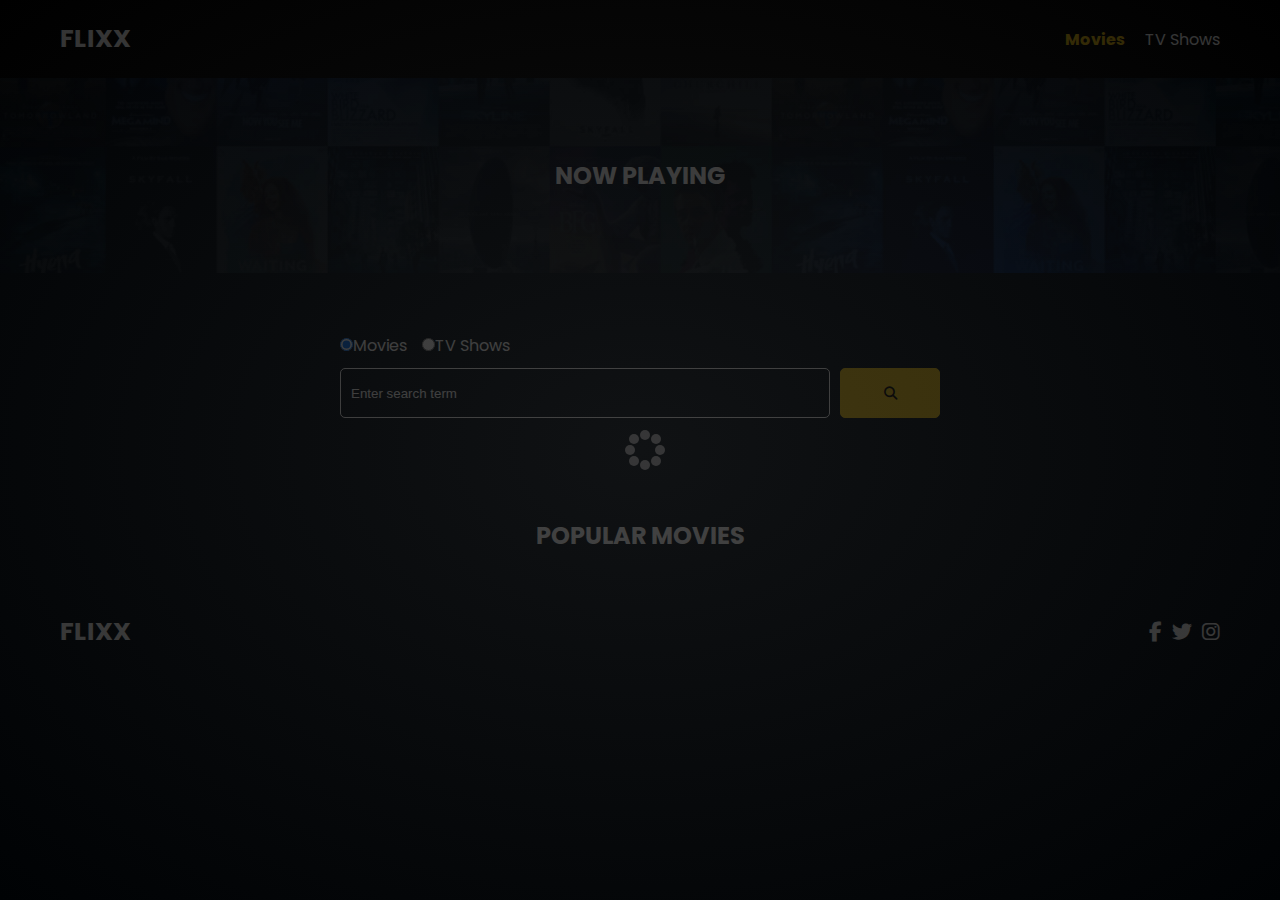
<file: index.html>
<!DOCTYPE html>
<html lang="en">
  <head>
    <meta charset="UTF-8" />
    <meta name="viewport" content="width=device-width, initial-scale=1.0" />
    <!-- Google Font -->
    <link rel="preconnect" href="https://fonts.googleapis.com" />
    <link rel="preconnect" href="https://fonts.gstatic.com" crossorigin />
    <link
      href="https://fonts.googleapis.com/css2?family=Poppins:wght@300;400;700&display=swap"
      rel="stylesheet"
    />
    <!-- Swiper CSS -->
    <link rel="stylesheet" href="lib/swiper/swiper.css" />
    <!-- Fontawesome -->
    <link rel="stylesheet" href="lib/fontawesome/css/fontawesome.css" />
    <link rel="stylesheet" href="lib/fontawesome/css/solid.css" />
    <link rel="stylesheet" href="lib/fontawesome/css/brands.css" />
    <!-- Spinner From: https://codepen.io/tbrownvisuals/pen/edGYvx -->
    <link rel="stylesheet" href="css/spinner.css" />
    <!-- Custom styles -->
    <link rel="stylesheet" href="css/style.css" />
    <!-- Swiper JS -->
    <script src="lib/swiper/swiper.js"></script>
    <!-- Main JS -->
    <script src="js/script.js" defer></script>
    <title>Flixx</title>
  </head>
  <body>
    <header class="main-header">
      <div class="container">
        <div class="logo"><a href="/">FLIXX</a></div>
        <nav>
          <ul>
            <li><a href="/" class="nav-link">Movies</a></li>
            <li><a href="/shows.html" class="nav-link">TV Shows</a></li>
          </ul>
        </nav>
      </div>
    </header>

    <!-- Now Playing Section -->
    <section class="now-playing">
      <h2>Now Playing</h2>
      <div class="swiper">
        <div class="swiper-wrapper">
          <!-- <div class="swiper-slide">
            <a href="movie-details.html?id=1">
              <img src="./images/no-image.jpg" alt="Movie Title" />
            </a>
            <h4 class="swiper-rating">
              <i class="fas fa-star text-secondary"></i> 8 / 10
            </h4>
          </div> -->
        </div>
      </div>
    </section>

    <!-- Search Movies Section -->
    <section class="search">
      <div class="container">
        <div id="alert"></div>
        <form action="/search.html" class="search-form">
          <div class="search-radio">
            <input
              type="radio"
              name="type"
              id="movie"
              value="movie"
              checked
            /><label for="movie">Movies</label
            ><input type="radio" name="type" id="tv" value="tv" /><label
              for="tv"
              >TV Shows</label
            >
          </div>
          <div class="search-flex">
            <input
              type="text"
              name="search-term"
              id="search-term"
              placeholder="Enter search term"
            />
            <button type="submit" class="btn">
              <i class="fas fa-search"></i>
            </button>
          </div>
        </form>
      </div>
    </section>

    <!-- Popular Movies Section -->
    <section class="container">
      <h2>Popular Movies</h2>
      <div id="popular-movies" class="grid"></div>
      <!-- <div id="popular-movies" class="grid">
        <div class="card">
          <a href="movie-details.html?id=1"
            ><img
              src="images/no-image.jpg"
              alt="Movie Title"
              class="card-img-top"
          /></a>
          <div class="card-body">
            <h5 class="card-title">Movie Title</h5>
            <p class="card-text">
              <small class="text-muted">Release: XX/XX/XXXX</small>
            </p>
          </div>
        </div>
      </div> -->
    </section>

    <!-- Footer -->
    <footer class="main-footer">
      <div class="container">
        <div class="logo"><span>FLIXX</span></div>
        <div class="social-links">
          <a href="https://www.facebook.com" target="_blank"
            ><i class="fab fa-facebook-f"></i
          ></a>
          <a href="https://www.twitter.com" target="_blank"
            ><i class="fa-brands fa-twitter"></i
          ></a>
          <a href="https://www.instagram.com" target="_blank"
            ><i class="fab fa-instagram"></i
          ></a>
        </div>
      </div>
    </footer>

    <div class="spinner"></div>
  </body>
</html>
</file>
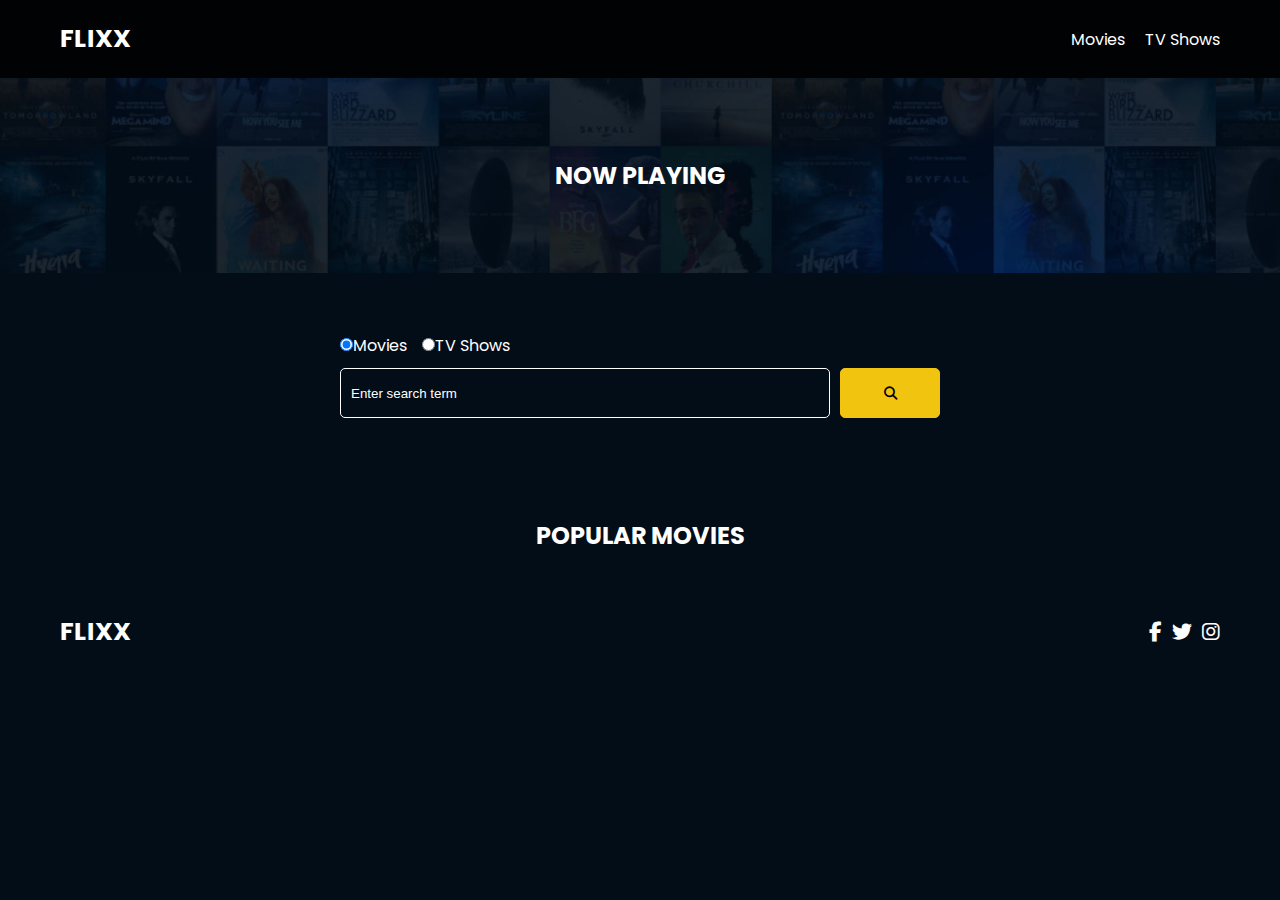
<file: project/index.html>
<!DOCTYPE html>
<html lang="en">
  <head>
    <meta charset="UTF-8" />
    <meta name="viewport" content="width=device-width, initial-scale=1.0" />
    <!-- Google Font -->
    <link rel="preconnect" href="https://fonts.googleapis.com" />
    <link rel="preconnect" href="https://fonts.gstatic.com" crossorigin />
    <link
      href="https://fonts.googleapis.com/css2?family=Poppins:wght@300;400;700&display=swap"
      rel="stylesheet"
    />
    <!-- Swiper CSS -->
    <link rel="stylesheet" href="lib/swiper/swiper.css" />
    <!-- Fontawesome -->
    <link rel="stylesheet" href="lib/fontawesome/css/fontawesome.css" />
    <link rel="stylesheet" href="lib/fontawesome/css/solid.css" />
    <link rel="stylesheet" href="lib/fontawesome/css/brands.css" />
    <!-- Spinner From: https://codepen.io/tbrownvisuals/pen/edGYvx -->
    <link rel="stylesheet" href="css/spinner.css" />
    <!-- Custom styles -->
    <link rel="stylesheet" href="css/style.css" />
    <!-- Swiper JS -->
    <script src="lib/swiper/swiper.js"></script>
    <!-- Main JS -->
    <script src="js/script.js" defer></script>
    <title>DIY - Flixx</title>
  </head>
  <body>
    <header class="main-header">
      <div class="container">
        <div class="logo"><a href="/">FLIXX</a></div>
        <nav>
          <ul>
            <li><a href="/" class="nav-link">Movies</a></li>
            <li><a href="/shows.html" class="nav-link">TV Shows</a></li>
          </ul>
        </nav>
      </div>
    </header>

    <!-- Now Playing Section -->
    <section class="now-playing">
      <h2>Now Playing</h2>
      <div class="swiper">
        <div class="swiper-wrapper">
          <!-- <div class="swiper-slide">
            <a href="movie-details.html?id=1">
              <img src="./images/no-image.jpg" alt="Movie Title" />
            </a>
            <h4 class="swiper-rating">
              <i class="fas fa-star text-secondary"></i> 8 / 10
            </h4>
          </div> -->
        </div>
      </div>
    </section>

    <!-- Search Movies Section -->
    <section class="search">
      <div class="container">
        <div id="alert"></div>
        <form action="/search.html" class="search-form">
          <div class="search-radio">
            <input
              type="radio"
              name="type"
              id="movie"
              value="movie"
              checked
            /><label for="movie">Movies</label
            ><input type="radio" name="type" id="tv" value="tv" /><label
              for="tv"
              >TV Shows</label
            >
          </div>
          <div class="search-flex">
            <input
              type="text"
              name="search-term"
              id="search-term"
              placeholder="Enter search term"
            />
            <button type="submit" class="btn">
              <i class="fas fa-search"></i>
            </button>
          </div>
        </form>
      </div>
    </section>

    <!-- Popular Movies Section -->
    <section class="container">
      <h2>Popular Movies</h2>
      <div id="popular-movies" class="grid"></div>
      <!-- <div id="popular-movies" class="grid">
        <div class="card">
          <a href="movie-details.html?id=1"
            ><img
              src="images/no-image.jpg"
              alt="Movie Title"
              class="card-img-top"
          /></a>
          <div class="card-body">
            <h5 class="card-title">Movie Title</h5>
            <p class="card-text">
              <small class="text-muted">Release: XX/XX/XXXX</small>
            </p>
          </div>
        </div>
      </div> -->
    </section>

    <!-- Footer -->
    <footer class="main-footer">
      <div class="container">
        <div class="logo"><span>FLIXX</span></div>
        <div class="social-links">
          <a href="https://www.facebook.com" target="_blank"
            ><i class="fab fa-facebook-f"></i
          ></a>
          <a href="https://www.twitter.com" target="_blank"
            ><i class="fa-brands fa-twitter"></i
          ></a>
          <a href="https://www.instagram.com" target="_blank"
            ><i class="fab fa-instagram"></i
          ></a>
        </div>
      </div>
    </footer>

    <div class="spinner"></div>
  </body>
</html>
</file>
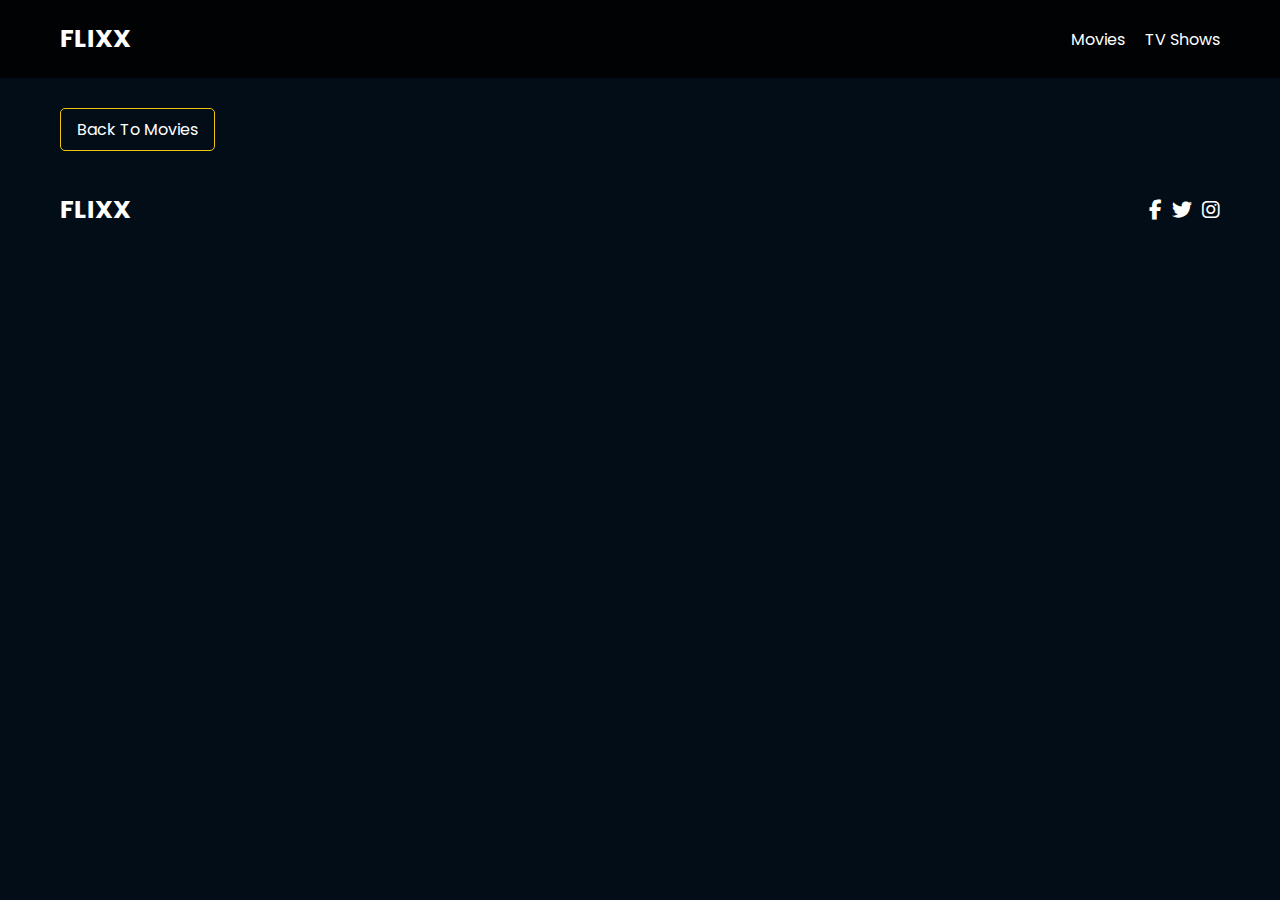
<file: movie-details.html>
<!DOCTYPE html>
<html lang="en">
  <head>
    <meta charset="UTF-8" />
    <meta name="viewport" content="width=device-width, initial-scale=1.0" />
    <!-- Google Font -->
    <link rel="preconnect" href="https://fonts.googleapis.com" />
    <link rel="preconnect" href="https://fonts.gstatic.com" crossorigin />
    <link
      href="https://fonts.googleapis.com/css2?family=Poppins:wght@300;400;700&display=swap"
      rel="stylesheet"
    />
    <!-- Swiper CSS -->
    <link rel="stylesheet" href="lib/swiper/swiper.css" />
    <!-- Fontawesome -->
    <link rel="stylesheet" href="lib/fontawesome/css/fontawesome.css" />
    <link rel="stylesheet" href="lib/fontawesome/css/solid.css" />
    <link rel="stylesheet" href="lib/fontawesome/css/brands.css" />
    <!-- Spinner From: https://codepen.io/tbrownvisuals/pen/edGYvx -->
    <link rel="stylesheet" href="css/spinner.css" />
    <!-- Custom styles -->
    <link rel="stylesheet" href="css/style.css" />
    <!-- Swiper JS -->
    <script src="lib/swiper/swiper.js"></script>
    <!-- Main JS -->
    <script src="js/script.js" defer></script>
    <title>Flixx</title>
  </head>
  <body>
    <header class="main-header">
      <div class="container">
        <div class="logo"><a href="/">FLIXX</a></div>
        <nav>
          <ul>
            <li><a href="/" class="nav-link">Movies</a></li>
            <li><a href="/shows.html" class="nav-link">TV Shows</a></li>
          </ul>
        </nav>
      </div>
    </header>

    <!-- Movie Details -->
    <section class="container">
      <div class="back">
        <a href="index.html" class="btn">Back To Movies</a>
      </div>
      <div id="movie-details"></div>
      <!-- <div id="movie-details">
        <div>
          <div class="details-top">
            <div>
              <img
                src="images/no-image.jpg"
                alt="Movie Title"
                class="card-img-top"
              />
            </div>
            <div>
              <h2>Movie Title</h2>
              <p><i class="fas fa-star text-primary"></i> 8 / 10</p>
              <p class="text-muted">Release Date: XX/XX/XXXX</p>
              <p>
                Lorem ipsum dolor sit amet consectetur adipisicing elit. Maiores
                atque molestiae error debitis provident dolore hic odit, impedit
                sint, voluptatum consectetur assumenda expedita perferendis
                obcaecati veritatis voluptatibus. Voluptatum repellat suscipit,
                quae molestiae cupiditate modi libero dolorem commodi obcaecati!
                Ratione quia corporis recusandae delectus perspiciatis
                consequatur ipsam. Cumque omnis ad recusandae.
              </p>
              <h5>Genres</h5>
              <ul class="list-group">
                <li>Genre 1</li>
                <li>Genre 2</li>
                <li>Genre 3</li>
              </ul>
              <a href="#" target="_blank" class="btn">Visit Movie Homepage</a>
            </div>
          </div>
          <div class="details-bottom">
            <h2>Movie Info</h2>
            <ul>
              <li><span class="text-secondary">Budget:</span> $1,000,000</li>
              <li><span class="text-secondary">Revenue:</span> $2,000,000</li>
              <li><span class="text-secondary">Runtime:</span> 90 minutes</li>
              <li><span class="text-secondary">Status:</span> Released</li>
            </ul>
            <h4>Production Companies</h4>
            <div class="list-group">Company 1, Company 2, Company 3</div>
          </div>
        </div>
      </div> -->
    </section>

    <!-- Footer -->
    <footer class="main-footer">
      <div class="container">
        <div class="logo"><span>FLIXX</span></div>
        <div class="social-links">
          <a href="https://www.facebook.com" target="_blank"
            ><i class="fab fa-facebook-f"></i
          ></a>
          <a href="https://www.twitter.com" target="_blank"
            ><i class="fa-brands fa-twitter"></i
          ></a>
          <a href="https://www.instagram.com" target="_blank"
            ><i class="fab fa-instagram"></i
          ></a>
        </div>
      </div>
    </footer>

    <div class="spinner"></div>
  </body>
</html>
</file>
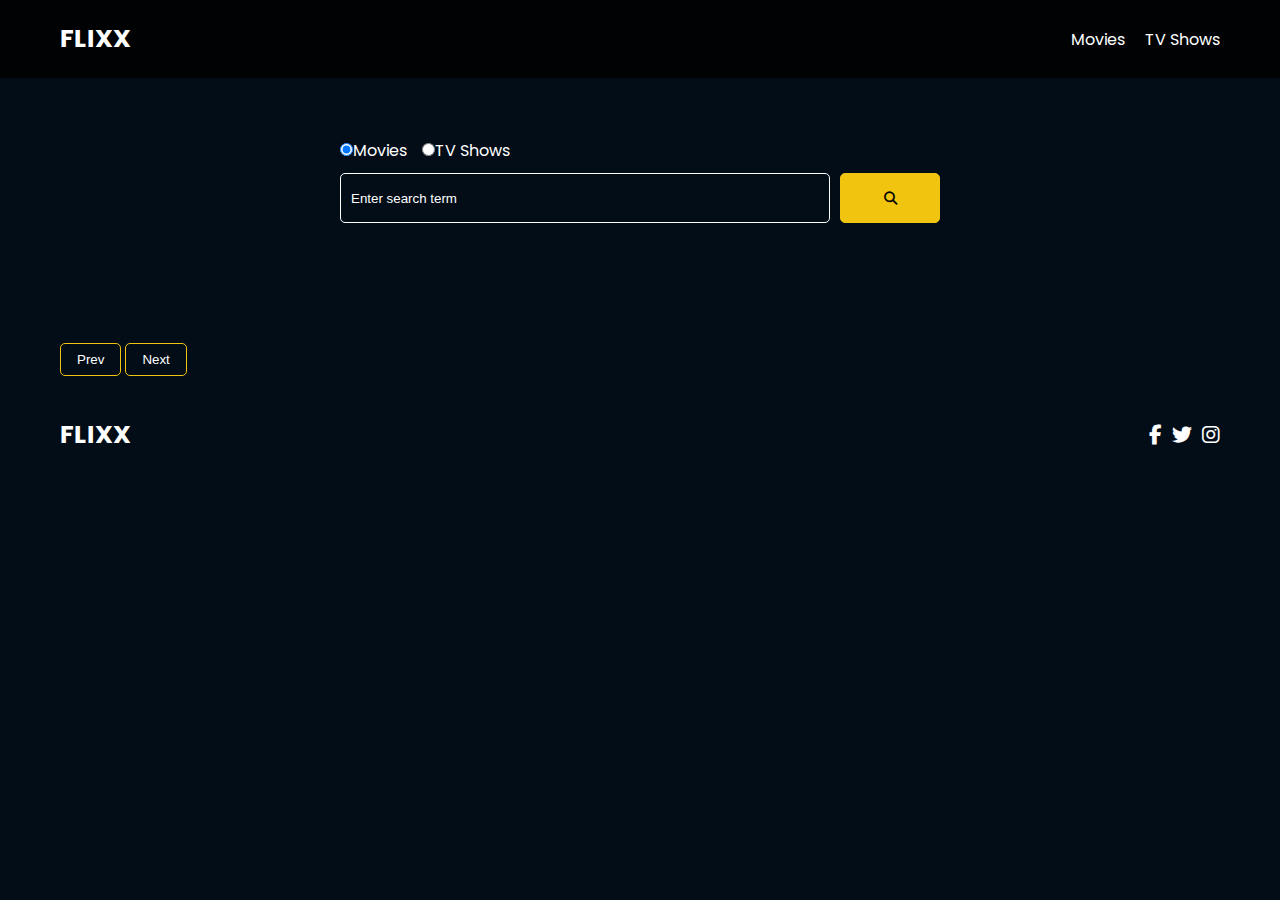
<file: search.html>
<!DOCTYPE html>
<html lang="en">
  <head>
    <meta charset="UTF-8" />
    <meta name="viewport" content="width=device-width, initial-scale=1.0" />
    <!-- Google Font -->
    <link rel="preconnect" href="https://fonts.googleapis.com" />
    <link rel="preconnect" href="https://fonts.gstatic.com" crossorigin />
    <link
      href="https://fonts.googleapis.com/css2?family=Poppins:wght@300;400;700&display=swap"
      rel="stylesheet"
    />
    <!-- Swiper CSS -->
    <link rel="stylesheet" href="lib/swiper/swiper.css" />
    <!-- Fontawesome -->
    <link rel="stylesheet" href="lib/fontawesome/css/fontawesome.css" />
    <link rel="stylesheet" href="lib/fontawesome/css/solid.css" />
    <link rel="stylesheet" href="lib/fontawesome/css/brands.css" />
    <!-- Spinner From: https://codepen.io/tbrownvisuals/pen/edGYvx -->
    <link rel="stylesheet" href="css/spinner.css" />
    <!-- Custom styles -->
    <link rel="stylesheet" href="css/style.css" />
    <!-- Swiper JS -->
    <script src="lib/swiper/swiper.js"></script>
    <!-- Main JS -->
    <script src="js/script.js" defer></script>
    <title>Flixx</title>
  </head>
  <body>
    <header class="main-header">
      <div class="container">
        <div class="logo"><a href="/">FLIXX</a></div>
        <nav>
          <ul>
            <li><a href="/" class="nav-link">Movies</a></li>
            <li><a href="/shows.html" class="nav-link">TV Shows</a></li>
          </ul>
        </nav>
      </div>
    </header>

    <!-- Search Movies -->
    <section class="search">
      <div class="container">
        <div id="alert"></div>
        <form action="/search.html" class="search-form">
          <div class="search-radio">
            <input
              type="radio"
              name="type"
              id="movie"
              value="movie"
              checked
            /><label for="movie">Movies</label
            ><input type="radio" name="type" id="tv" value="tv" /><label
              for="tv"
              >TV Shows</label
            >
          </div>
          <div class="search-flex">
            <input
              type="text"
              name="search-term"
              id="search-term"
              placeholder="Enter search term"
            />
            <button type="submit" class="btn">
              <i class="fas fa-search"></i>
            </button>
          </div>
        </form>
      </div>
    </section>

    <!-- Search Results -->
    <section id="search-results-wrapper" class="container">
      <!-- <heading id="search-results-heading"></heading> -->
      <header id="search-results-heading"></header>
      <div id="search-results" class="grid"></div>
      <!-- <div id="search-results" class="grid">
        <div class="card">
          <a href="#"
            ><img
              src="images/no-image.jpg"
              alt="Movie Title"
              class="card-img-top"
          /></a>
          <div class="card-body">
            <h5 class="card-title">Movie Or Show Name</h5>
            <p class="card-text">
              <small class="text-muted">Release: XX/XX/XXXX</small>
            </p>
          </div>
        </div>
      </div> -->
      <div id="pagination">
        <div class="pagination">
          <button class="btn btn-primary" id="prev">Prev</button>
          <button class="btn btn-primary" id="next">Next</button>
          <div class="page-counter"></div>
          <!-- <div class="page-counter">Page 1 of 5</div> -->
        </div>
      </div>
    </section>

    <!-- Footer -->
    <footer class="main-footer">
      <div class="container">
        <div class="logo"><span>FLIXX</span></div>
        <div class="social-links">
          <a href="https://www.facebook.com" target="_blank"
            ><i class="fab fa-facebook-f"></i
          ></a>
          <a href="https://www.twitter.com" target="_blank"
            ><i class="fa-brands fa-twitter"></i
          ></a>
          <a href="https://www.instagram.com" target="_blank"
            ><i class="fab fa-instagram"></i
          ></a>
        </div>
      </div>
    </footer>

    <div class="spinner"></div>
  </body>
</html>
</file>
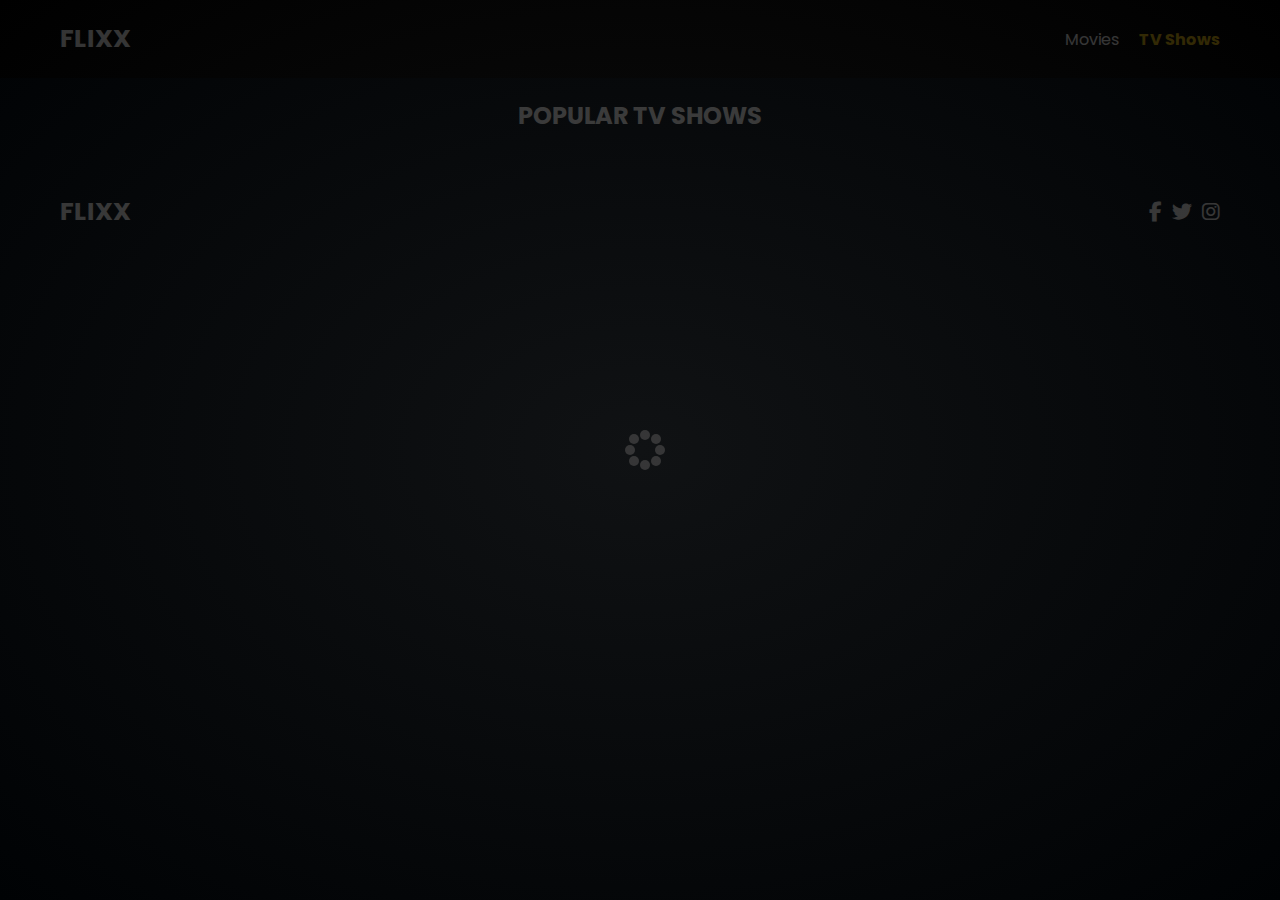
<file: shows.html>
<!DOCTYPE html>
<html lang="en">
  <head>
    <meta charset="UTF-8" />
    <meta name="viewport" content="width=device-width, initial-scale=1.0" />
    <!-- Google Font -->
    <link rel="preconnect" href="https://fonts.googleapis.com" />
    <link rel="preconnect" href="https://fonts.gstatic.com" crossorigin />
    <link
      href="https://fonts.googleapis.com/css2?family=Poppins:wght@300;400;700&display=swap"
      rel="stylesheet"
    />
    <!-- Swiper CSS -->
    <link rel="stylesheet" href="lib/swiper/swiper.css" />
    <!-- Fontawesome -->
    <link rel="stylesheet" href="lib/fontawesome/css/fontawesome.css" />
    <link rel="stylesheet" href="lib/fontawesome/css/solid.css" />
    <link rel="stylesheet" href="lib/fontawesome/css/brands.css" />
    <!-- Spinner From: https://codepen.io/tbrownvisuals/pen/edGYvx -->
    <link rel="stylesheet" href="css/spinner.css" />
    <!-- Custom styles -->
    <link rel="stylesheet" href="css/style.css" />
    <!-- Swiper JS -->
    <script src="lib/swiper/swiper.js"></script>
    <!-- Main JS -->
    <script src="js/script.js" defer></script>
    <title>Flixx</title>
  </head>
  <body>
    <header class="main-header">
      <div class="container">
        <div class="logo"><a href="/">FLIXX</a></div>
        <nav>
          <ul>
            <li><a href="/" class="nav-link">Movies</a></li>
            <li><a href="/shows.html" class="nav-link">TV Shows</a></li>
          </ul>
        </nav>
      </div>
    </header>

    <!-- Popular TV Shows -->
    <section class="container">
      <h2>Popular TV Shows</h2>
      <div id="popular-shows" class="grid"></div>
      <!-- <div id="popular-shows" class="grid">
        <div class="card">
          <a href="tv-details.html?id=1"
            ><img
              src="images/no-image.jpg"
              alt="Show Title"
              class="card-img-top"
          /></a>
          <div class="card-body">
            <h5 class="card-title">Show Title</h5>
            <p class="card-text">
              <small class="text-muted">Aired: XX/XX/XXXX</small>
            </p>
          </div>
        </div>
      </div> -->
    </section>

    <!-- Footer -->
    <footer class="main-footer">
      <div class="container">
        <div class="logo"><span>FLIXX</span></div>
        <div class="social-links">
          <a href="https://www.facebook.com" target="_blank"
            ><i class="fab fa-facebook-f"></i
          ></a>
          <a href="https://www.twitter.com" target="_blank"
            ><i class="fa-brands fa-twitter"></i
          ></a>
          <a href="https://www.instagram.com" target="_blank"
            ><i class="fab fa-instagram"></i
          ></a>
        </div>
      </div>
    </footer>

    <div class="spinner"></div>
  </body>
</html>
</file>
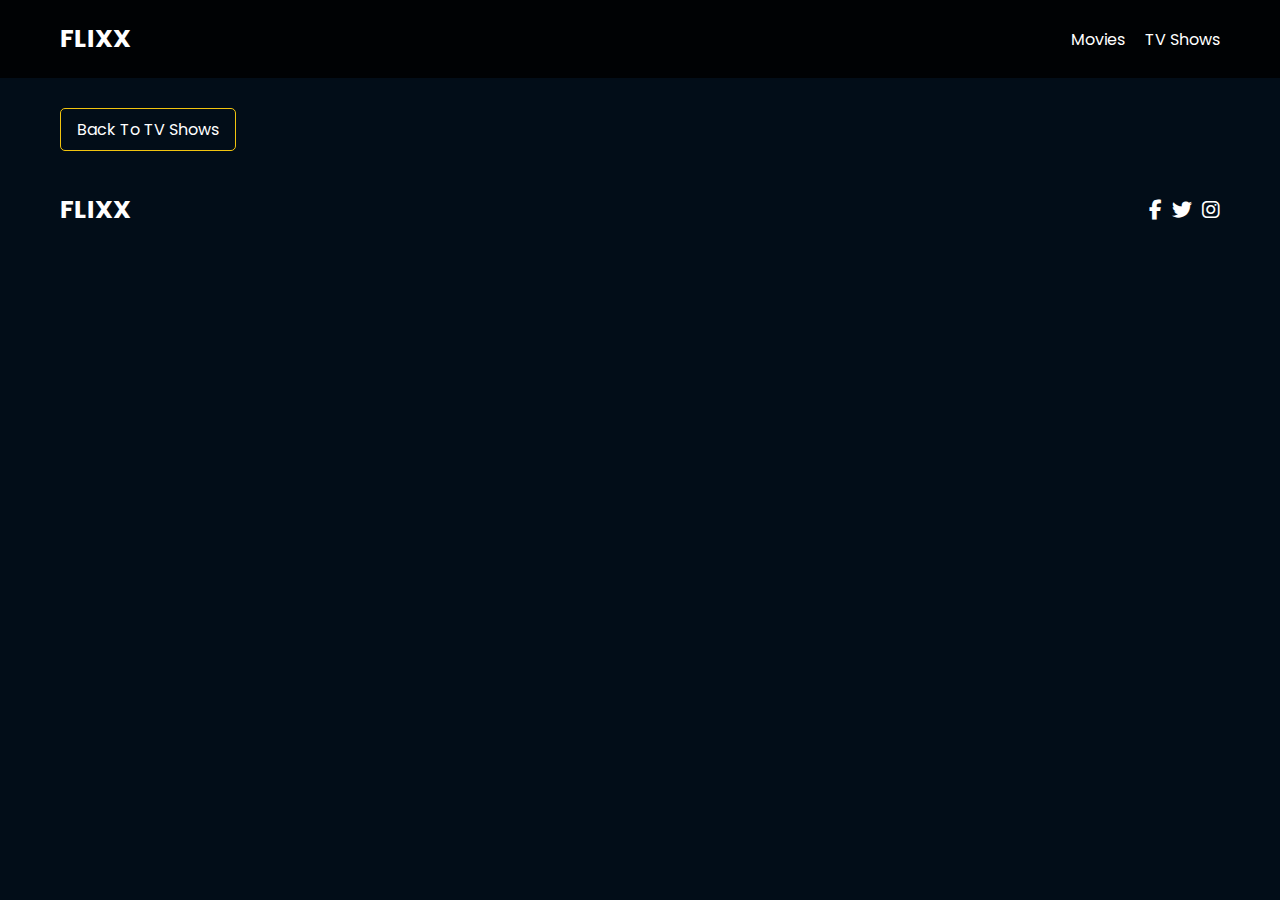
<file: tv-details.html>
<!DOCTYPE html>
<html lang="en">
  <head>
    <meta charset="UTF-8" />
    <meta name="viewport" content="width=device-width, initial-scale=1.0" />
    <!-- Google Font -->
    <link rel="preconnect" href="https://fonts.googleapis.com" />
    <link rel="preconnect" href="https://fonts.gstatic.com" crossorigin />
    <link
      href="https://fonts.googleapis.com/css2?family=Poppins:wght@300;400;700&display=swap"
      rel="stylesheet"
    />
    <!-- Swiper CSS -->
    <link rel="stylesheet" href="lib/swiper/swiper.css" />
    <!-- Fontawesome -->
    <link rel="stylesheet" href="lib/fontawesome/css/fontawesome.css" />
    <link rel="stylesheet" href="lib/fontawesome/css/solid.css" />
    <link rel="stylesheet" href="lib/fontawesome/css/brands.css" />
    <!-- Spinner From: https://codepen.io/tbrownvisuals/pen/edGYvx -->
    <link rel="stylesheet" href="css/spinner.css" />
    <!-- Custom styles -->
    <link rel="stylesheet" href="css/style.css" />
    <!-- Swiper JS -->
    <script src="lib/swiper/swiper.js"></script>
    <!-- Main JS -->
    <script src="js/script.js" defer></script>
    <title>Flixx</title>
  </head>
  <body>
    <header class="main-header">
      <div class="container">
        <div class="logo"><a href="/">FLIXX</a></div>
        <nav>
          <ul>
            <li><a href="/" class="nav-link">Movies</a></li>
            <li><a href="/shows.html" class="nav-link">TV Shows</a></li>
          </ul>
        </nav>
      </div>
    </header>

    <!-- Show Details -->
    <section class="container">
      <div class="back">
        <a href="shows.html" class="btn">Back To TV Shows</a>
      </div>
      <!-- Show Details Output -->
      <div id="show-details"></div>
      <!-- <div id="show-details">
        <div>
          <div class="details-top">
            <div>
              <img
                src="images/no-image.jpg"
                alt="Show Name"
                class="card-img-top"
              />
            </div>
            <div>
              <h2>Show Name</h2>
              <p><i class="fas fa-star text-primary"></i> 8 / 10</p>
              <p class="text-muted">Release Date: XX/XX/XXXX</p>
              <p>
                Lorem ipsum dolor sit amet consectetur adipisicing elit. Maiores
                atque molestiae error debitis provident dolore hic odit, impedit
                sint, voluptatum consectetur assumenda expedita perferendis
                obcaecati veritatis voluptatibus. Voluptatum repellat suscipit,
                quae molestiae cupiditate modi libero dolorem commodi obcaecati!
                Ratione quia corporis recusandae delectus perspiciatis
                consequatur ipsam. Cumque omnis ad recusandae.
              </p>
              <h5>Genres</h5>
              <ul class="list-group">
                <li>Genre 1</li>
                <li>Genre 2</li>
                <li>Genre 3</li>
              </ul>
              <a href="#" target="_blank" class="btn">Visit Show Homepage</a>
            </div>
          </div>
          <div class="details-bottom">
            <h2>Show Info</h2>
            <ul>
              <li>
                <span class="text-secondary">Number Of Episodes:</span> 50
              </li>
              <li>
                <span class="text-secondary">Last Episode To Air:</span> Last
                Aired Show Episode
              </li>
              <li><span class="text-secondary">Status:</span> Released</li>
            </ul>
            <h4>Production Companies</h4>
            <div class="list-group">Company 1, Company 2, Company 3</div>
          </div>
        </div>
      </div> -->
    </section>

    <!-- Footer -->
    <footer class="main-footer">
      <div class="container">
        <div class="logo"><span>FLIXX</span></div>
        <div class="social-links">
          <a href="https://www.facebook.com" target="_blank"
            ><i class="fab fa-facebook-f"></i
          ></a>
          <a href="https://www.twitter.com" target="_blank"
            ><i class="fa-brands fa-twitter"></i
          ></a>
          <a href="https://www.instagram.com" target="_blank"
            ><i class="fab fa-instagram"></i
          ></a>
        </div>
      </div>
    </footer>

    <div class="spinner"></div>
  </body>
</html>
</file>
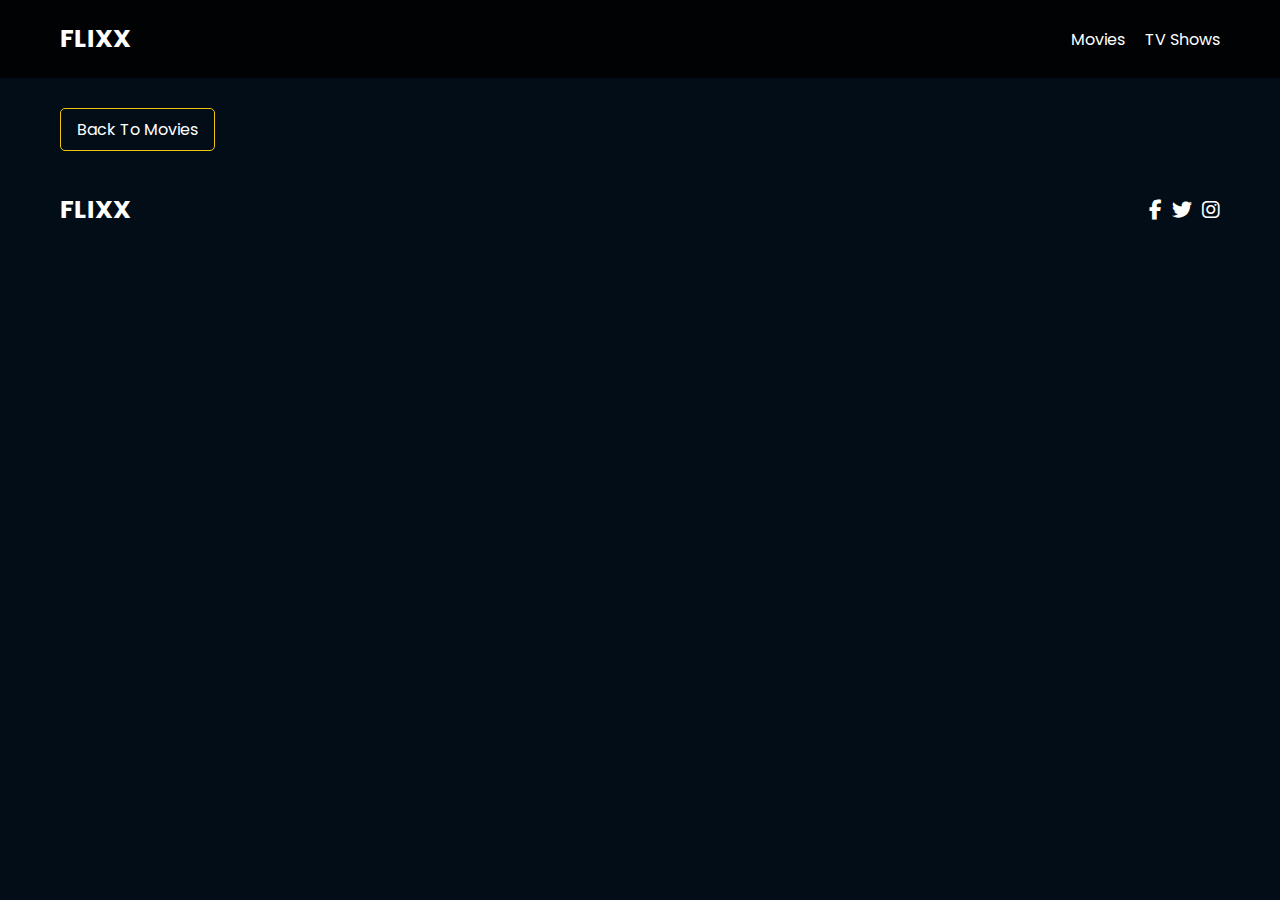
<file: project/movie-details.html>
<!DOCTYPE html>
<html lang="en">
  <head>
    <meta charset="UTF-8" />
    <meta name="viewport" content="width=device-width, initial-scale=1.0" />
    <!-- Google Font -->
    <link rel="preconnect" href="https://fonts.googleapis.com" />
    <link rel="preconnect" href="https://fonts.gstatic.com" crossorigin />
    <link
      href="https://fonts.googleapis.com/css2?family=Poppins:wght@300;400;700&display=swap"
      rel="stylesheet"
    />
    <!-- Swiper CSS -->
    <link rel="stylesheet" href="lib/swiper/swiper.css" />
    <!-- Fontawesome -->
    <link rel="stylesheet" href="lib/fontawesome/css/fontawesome.css" />
    <link rel="stylesheet" href="lib/fontawesome/css/solid.css" />
    <link rel="stylesheet" href="lib/fontawesome/css/brands.css" />
    <!-- Spinner From: https://codepen.io/tbrownvisuals/pen/edGYvx -->
    <link rel="stylesheet" href="css/spinner.css" />
    <!-- Custom styles -->
    <link rel="stylesheet" href="css/style.css" />
    <!-- Swiper JS -->
    <script src="lib/swiper/swiper.js"></script>
    <!-- Main JS -->
    <script src="js/script.js" defer></script>
    <title>DIY - Flixx | Movie Details</title>
  </head>
  <body>
    <header class="main-header">
      <div class="container">
        <div class="logo"><a href="/">FLIXX</a></div>
        <nav>
          <ul>
            <li><a href="/" class="nav-link">Movies</a></li>
            <li><a href="/shows.html" class="nav-link">TV Shows</a></li>
          </ul>
        </nav>
      </div>
    </header>

    <!-- Movie Details -->
    <section class="container">
      <div class="back">
        <a href="index.html" class="btn">Back To Movies</a>
      </div>
      <div id="movie-details"></div>
      <!-- <div id="movie-details">
        <div>
          <div class="details-top">
            <div>
              <img
                src="images/no-image.jpg"
                alt="Movie Title"
                class="card-img-top"
              />
            </div>
            <div>
              <h2>Movie Title</h2>
              <p><i class="fas fa-star text-primary"></i> 8 / 10</p>
              <p class="text-muted">Release Date: XX/XX/XXXX</p>
              <p>
                Lorem ipsum dolor sit amet consectetur adipisicing elit. Maiores
                atque molestiae error debitis provident dolore hic odit, impedit
                sint, voluptatum consectetur assumenda expedita perferendis
                obcaecati veritatis voluptatibus. Voluptatum repellat suscipit,
                quae molestiae cupiditate modi libero dolorem commodi obcaecati!
                Ratione quia corporis recusandae delectus perspiciatis
                consequatur ipsam. Cumque omnis ad recusandae.
              </p>
              <h5>Genres</h5>
              <ul class="list-group">
                <li>Genre 1</li>
                <li>Genre 2</li>
                <li>Genre 3</li>
              </ul>
              <a href="#" target="_blank" class="btn">Visit Movie Homepage</a>
            </div>
          </div>
          <div class="details-bottom">
            <h2>Movie Info</h2>
            <ul>
              <li><span class="text-secondary">Budget:</span> $1,000,000</li>
              <li><span class="text-secondary">Revenue:</span> $2,000,000</li>
              <li><span class="text-secondary">Runtime:</span> 90 minutes</li>
              <li><span class="text-secondary">Status:</span> Released</li>
            </ul>
            <h4>Production Companies</h4>
            <div class="list-group">Company 1, Company 2, Company 3</div>
          </div>
        </div>
      </div> -->
    </section>

    <!-- Footer -->
    <footer class="main-footer">
      <div class="container">
        <div class="logo"><span>FLIXX</span></div>
        <div class="social-links">
          <a href="https://www.facebook.com" target="_blank"
            ><i class="fab fa-facebook-f"></i
          ></a>
          <a href="https://www.twitter.com" target="_blank"
            ><i class="fa-brands fa-twitter"></i
          ></a>
          <a href="https://www.instagram.com" target="_blank"
            ><i class="fab fa-instagram"></i
          ></a>
        </div>
      </div>
    </footer>

    <div class="spinner"></div>
  </body>
</html>
</file>
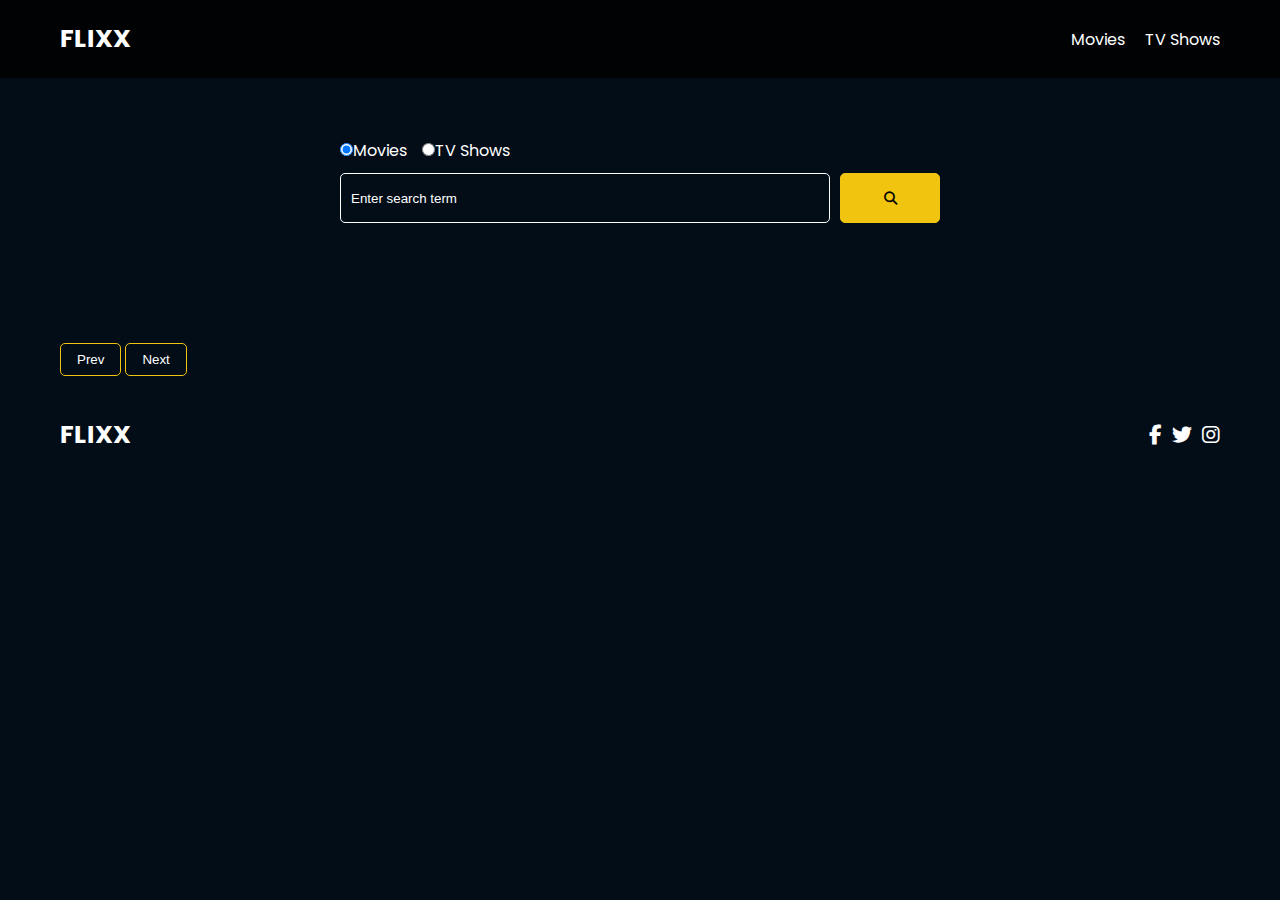
<file: project/search.html>
<!DOCTYPE html>
<html lang="en">
  <head>
    <meta charset="UTF-8" />
    <meta name="viewport" content="width=device-width, initial-scale=1.0" />
    <!-- Google Font -->
    <link rel="preconnect" href="https://fonts.googleapis.com" />
    <link rel="preconnect" href="https://fonts.gstatic.com" crossorigin />
    <link
      href="https://fonts.googleapis.com/css2?family=Poppins:wght@300;400;700&display=swap"
      rel="stylesheet"
    />
    <!-- Swiper CSS -->
    <link rel="stylesheet" href="lib/swiper/swiper.css" />
    <!-- Fontawesome -->
    <link rel="stylesheet" href="lib/fontawesome/css/fontawesome.css" />
    <link rel="stylesheet" href="lib/fontawesome/css/solid.css" />
    <link rel="stylesheet" href="lib/fontawesome/css/brands.css" />
    <!-- Spinner From: https://codepen.io/tbrownvisuals/pen/edGYvx -->
    <link rel="stylesheet" href="css/spinner.css" />
    <!-- Custom styles -->
    <link rel="stylesheet" href="css/style.css" />
    <!-- Swiper JS -->
    <script src="lib/swiper/swiper.js"></script>
    <!-- Main JS -->
    <script src="js/script.js" defer></script>
    <title>DIY - Flixx | Search Page</title>
  </head>
  <body>
    <header class="main-header">
      <div class="container">
        <div class="logo"><a href="/">FLIXX</a></div>
        <nav>
          <ul>
            <li><a href="/" class="nav-link">Movies</a></li>
            <li><a href="/shows.html" class="nav-link">TV Shows</a></li>
          </ul>
        </nav>
      </div>
    </header>

    <!-- Search Movies -->
    <section class="search">
      <div class="container">
        <div id="alert"></div>
        <form action="/search.html" class="search-form">
          <div class="search-radio">
            <input
              type="radio"
              name="type"
              id="movie"
              value="movie"
              checked
            /><label for="movie">Movies</label
            ><input type="radio" name="type" id="tv" value="tv" /><label
              for="tv"
              >TV Shows</label
            >
          </div>
          <div class="search-flex">
            <input
              type="text"
              name="search-term"
              id="search-term"
              placeholder="Enter search term"
            />
            <button type="submit" class="btn">
              <i class="fas fa-search"></i>
            </button>
          </div>
        </form>
      </div>
    </section>

    <!-- Search Results -->
    <section id="search-results-wrapper" class="container">
      <!-- <heading id="search-results-heading"></heading> -->
      <header id="search-results-heading"></header>
      <div id="search-results" class="grid"></div>
      <!-- <div id="search-results" class="grid">
        <div class="card">
          <a href="#"
            ><img
              src="images/no-image.jpg"
              alt="Movie Title"
              class="card-img-top"
          /></a>
          <div class="card-body">
            <h5 class="card-title">Movie Or Show Name</h5>
            <p class="card-text">
              <small class="text-muted">Release: XX/XX/XXXX</small>
            </p>
          </div>
        </div>
      </div> -->
      <div id="pagination">
        <div class="pagination">
          <button class="btn btn-primary" id="prev">Prev</button>
          <button class="btn btn-primary" id="next">Next</button>
          <div class="page-counter"></div>
          <!-- <div class="page-counter">Page 1 of 5</div> -->
        </div>
      </div>
    </section>

    <!-- Footer -->
    <footer class="main-footer">
      <div class="container">
        <div class="logo"><span>FLIXX</span></div>
        <div class="social-links">
          <a href="https://www.facebook.com" target="_blank"
            ><i class="fab fa-facebook-f"></i
          ></a>
          <a href="https://www.twitter.com" target="_blank"
            ><i class="fa-brands fa-twitter"></i
          ></a>
          <a href="https://www.instagram.com" target="_blank"
            ><i class="fab fa-instagram"></i
          ></a>
        </div>
      </div>
    </footer>

    <div class="spinner"></div>
  </body>
</html>
</file>
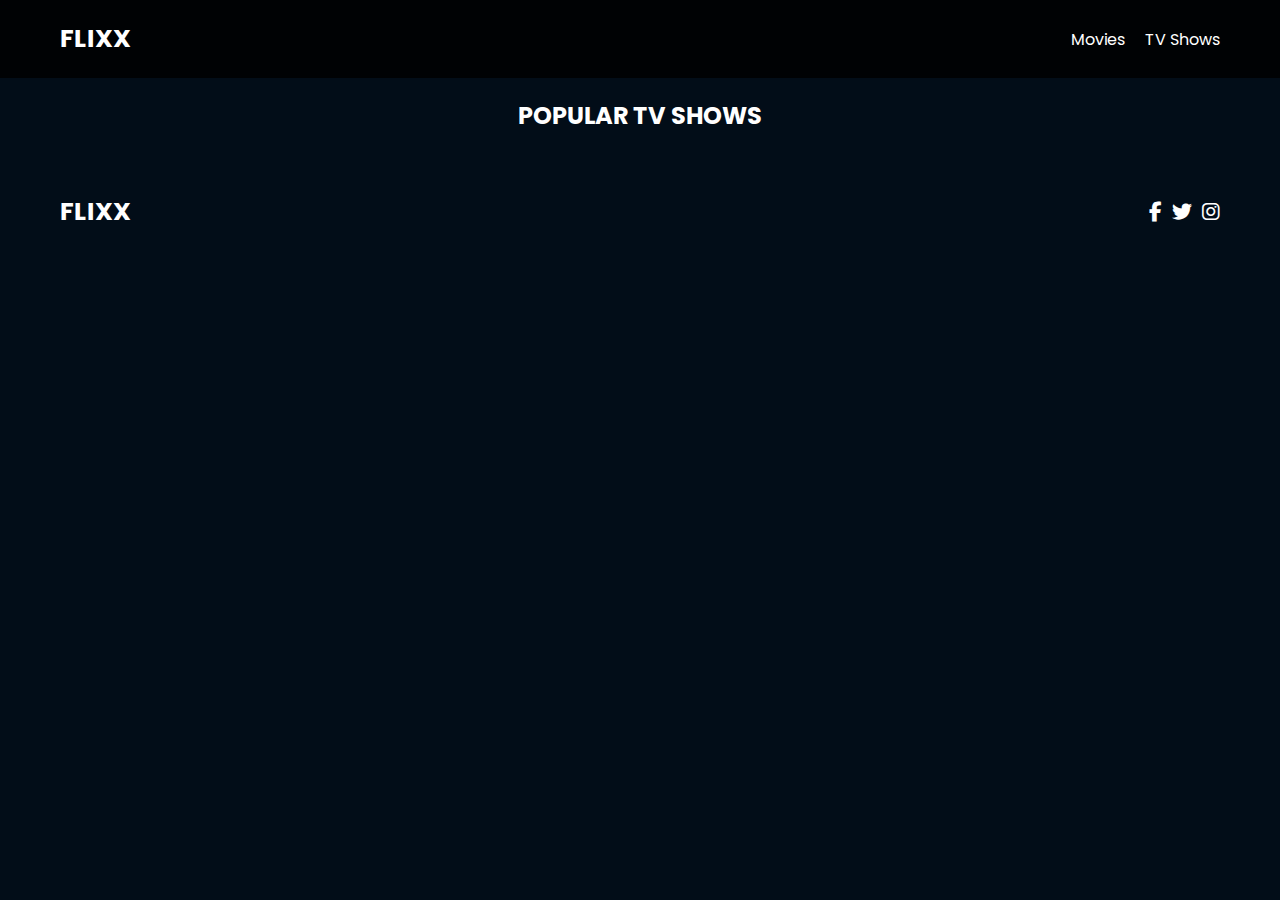
<file: project/shows.html>
<!DOCTYPE html>
<html lang="en">
  <head>
    <meta charset="UTF-8" />
    <meta name="viewport" content="width=device-width, initial-scale=1.0" />
    <!-- Google Font -->
    <link rel="preconnect" href="https://fonts.googleapis.com" />
    <link rel="preconnect" href="https://fonts.gstatic.com" crossorigin />
    <link
      href="https://fonts.googleapis.com/css2?family=Poppins:wght@300;400;700&display=swap"
      rel="stylesheet"
    />
    <!-- Swiper CSS -->
    <link rel="stylesheet" href="lib/swiper/swiper.css" />
    <!-- Fontawesome -->
    <link rel="stylesheet" href="lib/fontawesome/css/fontawesome.css" />
    <link rel="stylesheet" href="lib/fontawesome/css/solid.css" />
    <link rel="stylesheet" href="lib/fontawesome/css/brands.css" />
    <!-- Spinner From: https://codepen.io/tbrownvisuals/pen/edGYvx -->
    <link rel="stylesheet" href="css/spinner.css" />
    <!-- Custom styles -->
    <link rel="stylesheet" href="css/style.css" />
    <!-- Swiper JS -->
    <script src="lib/swiper/swiper.js"></script>
    <!-- Main JS -->
    <script src="js/script.js" defer></script>
    <title>DIY - Flixx | TV Shows</title>
  </head>
  <body>
    <header class="main-header">
      <div class="container">
        <div class="logo"><a href="/">FLIXX</a></div>
        <nav>
          <ul>
            <li><a href="/" class="nav-link">Movies</a></li>
            <li><a href="/shows.html" class="nav-link">TV Shows</a></li>
          </ul>
        </nav>
      </div>
    </header>

    <!-- Popular TV Shows -->
    <section class="container">
      <h2>Popular TV Shows</h2>
      <div id="popular-shows" class="grid"></div>
      <!-- <div id="popular-shows" class="grid">
        <div class="card">
          <a href="tv-details.html?id=1"
            ><img
              src="images/no-image.jpg"
              alt="Show Title"
              class="card-img-top"
          /></a>
          <div class="card-body">
            <h5 class="card-title">Show Title</h5>
            <p class="card-text">
              <small class="text-muted">Aired: XX/XX/XXXX</small>
            </p>
          </div>
        </div>
      </div> -->
    </section>

    <!-- Footer -->
    <footer class="main-footer">
      <div class="container">
        <div class="logo"><span>FLIXX</span></div>
        <div class="social-links">
          <a href="https://www.facebook.com" target="_blank"
            ><i class="fab fa-facebook-f"></i
          ></a>
          <a href="https://www.twitter.com" target="_blank"
            ><i class="fa-brands fa-twitter"></i
          ></a>
          <a href="https://www.instagram.com" target="_blank"
            ><i class="fab fa-instagram"></i
          ></a>
        </div>
      </div>
    </footer>

    <div class="spinner"></div>
  </body>
</html>
</file>
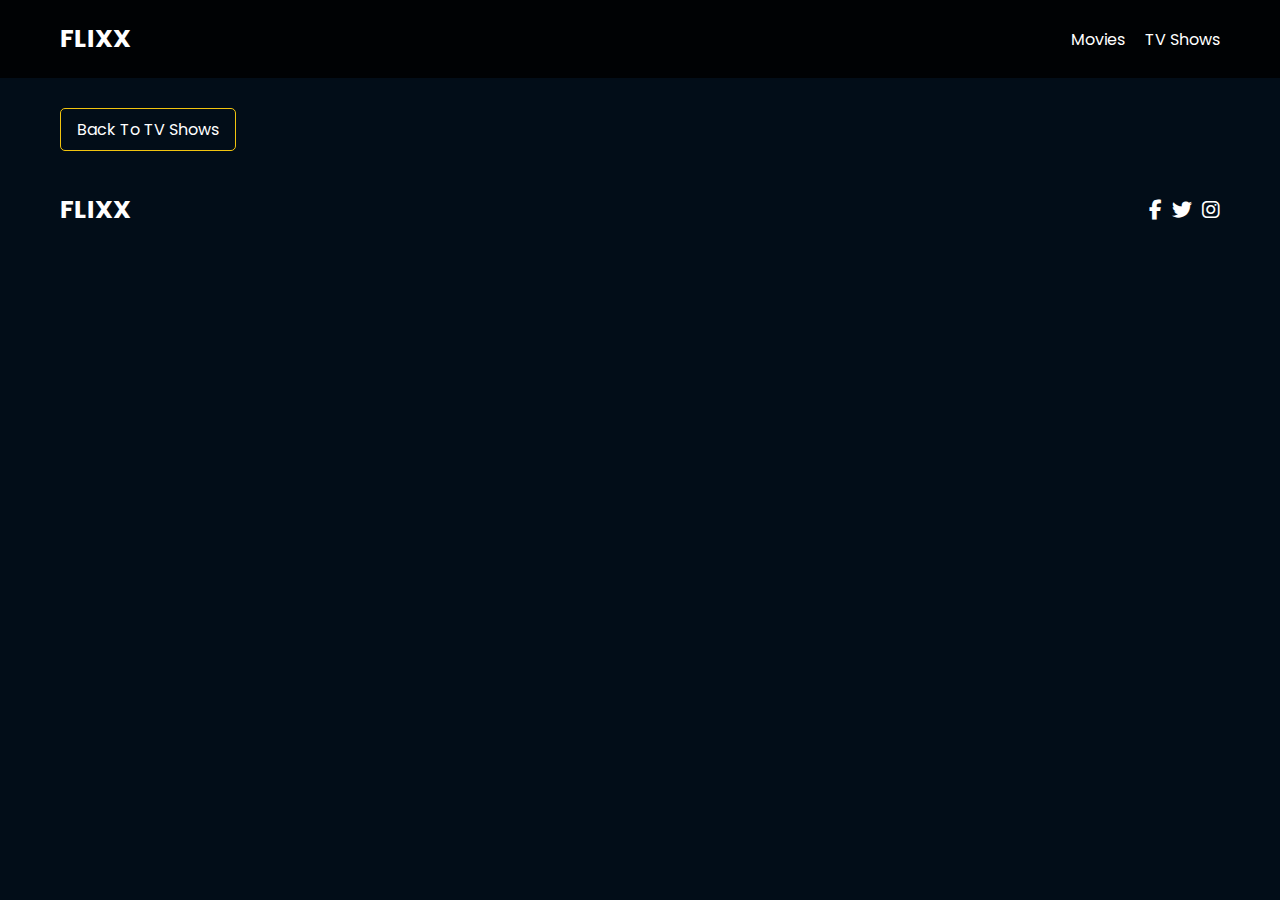
<file: project/tv-details.html>
<!DOCTYPE html>
<html lang="en">
  <head>
    <meta charset="UTF-8" />
    <meta name="viewport" content="width=device-width, initial-scale=1.0" />
    <!-- Google Font -->
    <link rel="preconnect" href="https://fonts.googleapis.com" />
    <link rel="preconnect" href="https://fonts.gstatic.com" crossorigin />
    <link
      href="https://fonts.googleapis.com/css2?family=Poppins:wght@300;400;700&display=swap"
      rel="stylesheet"
    />
    <!-- Swiper CSS -->
    <link rel="stylesheet" href="lib/swiper/swiper.css" />
    <!-- Fontawesome -->
    <link rel="stylesheet" href="lib/fontawesome/css/fontawesome.css" />
    <link rel="stylesheet" href="lib/fontawesome/css/solid.css" />
    <link rel="stylesheet" href="lib/fontawesome/css/brands.css" />
    <!-- Spinner From: https://codepen.io/tbrownvisuals/pen/edGYvx -->
    <link rel="stylesheet" href="css/spinner.css" />
    <!-- Custom styles -->
    <link rel="stylesheet" href="css/style.css" />
    <!-- Swiper JS -->
    <script src="lib/swiper/swiper.js"></script>
    <!-- Main JS -->
    <script src="js/script.js" defer></script>
    <title>DIY - Flixx | TV Details</title>
  </head>
  <body>
    <header class="main-header">
      <div class="container">
        <div class="logo"><a href="/">FLIXX</a></div>
        <nav>
          <ul>
            <li><a href="/" class="nav-link">Movies</a></li>
            <li><a href="/shows.html" class="nav-link">TV Shows</a></li>
          </ul>
        </nav>
      </div>
    </header>

    <!-- Show Details -->
    <section class="container">
      <div class="back">
        <a href="shows.html" class="btn">Back To TV Shows</a>
      </div>
      <!-- Show Details Output -->
      <div id="show-details"></div>
      <!-- <div id="show-details">
        <div>
          <div class="details-top">
            <div>
              <img
                src="images/no-image.jpg"
                alt="Show Name"
                class="card-img-top"
              />
            </div>
            <div>
              <h2>Show Name</h2>
              <p><i class="fas fa-star text-primary"></i> 8 / 10</p>
              <p class="text-muted">Release Date: XX/XX/XXXX</p>
              <p>
                Lorem ipsum dolor sit amet consectetur adipisicing elit. Maiores
                atque molestiae error debitis provident dolore hic odit, impedit
                sint, voluptatum consectetur assumenda expedita perferendis
                obcaecati veritatis voluptatibus. Voluptatum repellat suscipit,
                quae molestiae cupiditate modi libero dolorem commodi obcaecati!
                Ratione quia corporis recusandae delectus perspiciatis
                consequatur ipsam. Cumque omnis ad recusandae.
              </p>
              <h5>Genres</h5>
              <ul class="list-group">
                <li>Genre 1</li>
                <li>Genre 2</li>
                <li>Genre 3</li>
              </ul>
              <a href="#" target="_blank" class="btn">Visit Show Homepage</a>
            </div>
          </div>
          <div class="details-bottom">
            <h2>Show Info</h2>
            <ul>
              <li>
                <span class="text-secondary">Number Of Episodes:</span> 50
              </li>
              <li>
                <span class="text-secondary">Last Episode To Air:</span> Last
                Aired Show Episode
              </li>
              <li><span class="text-secondary">Status:</span> Released</li>
            </ul>
            <h4>Production Companies</h4>
            <div class="list-group">Company 1, Company 2, Company 3</div>
          </div>
        </div>
      </div> -->
    </section>

    <!-- Footer -->
    <footer class="main-footer">
      <div class="container">
        <div class="logo"><span>FLIXX</span></div>
        <div class="social-links">
          <a href="https://www.facebook.com" target="_blank"
            ><i class="fab fa-facebook-f"></i
          ></a>
          <a href="https://www.twitter.com" target="_blank"
            ><i class="fa-brands fa-twitter"></i
          ></a>
          <a href="https://www.instagram.com" target="_blank"
            ><i class="fab fa-instagram"></i
          ></a>
        </div>
      </div>
    </footer>

    <div class="spinner"></div>
  </body>
</html>
</file>
<file: css/spinner.css>
/* Spinner From: https://codepen.io/tbrownvisuals/pen/edGYvx */
.spinner {
  position: fixed;
  z-index: 999;
  height: 2em;
  width: 2em;
  overflow: show;
  margin: auto;
  top: 0;
  left: 0;
  bottom: 0;
  right: 0;
  display: none;
}

.show {
  display: block;
}

/* Transparent Overlay */
.spinner:before {
  content: '';
  display: block;
  position: fixed;
  top: 0;
  left: 0;
  width: 100%;
  height: 100%;
  background: radial-gradient(rgba(20, 20, 20, 0.8), rgba(0, 0, 0, 0.8));

  background: -webkit-radial-gradient(
    rgba(20, 20, 20, 0.8),
    rgba(0, 0, 0, 0.8)
  );
}

/* :not(:required) hides these rules from IE9 and below */
.spinner:not(:required) {
  /* hide "loading..." text */
  font: 0/0 a;
  color: transparent;
  text-shadow: none;
  background-color: transparent;
  border: 0;
}

.spinner:not(:required):after {
  content: '';
  display: block;
  font-size: 10px;
  width: 1em;
  height: 1em;
  margin-top: -0.5em;
  -webkit-animation: spinner 150ms infinite linear;
  -moz-animation: spinner 150ms infinite linear;
  -ms-animation: spinner 150ms infinite linear;
  -o-animation: spinner 150ms infinite linear;
  animation: spinner 150ms infinite linear;
  border-radius: 0.5em;
  -webkit-box-shadow: rgba(255, 255, 255, 0.75) 1.5em 0 0 0,
    rgba(255, 255, 255, 0.75) 1.1em 1.1em 0 0,
    rgba(255, 255, 255, 0.75) 0 1.5em 0 0,
    rgba(255, 255, 255, 0.75) -1.1em 1.1em 0 0,
    rgba(255, 255, 255, 0.75) -1.5em 0 0 0,
    rgba(255, 255, 255, 0.75) -1.1em -1.1em 0 0,
    rgba(255, 255, 255, 0.75) 0 -1.5em 0 0,
    rgba(255, 255, 255, 0.75) 1.1em -1.1em 0 0;
  box-shadow: rgba(255, 255, 255, 0.75) 1.5em 0 0 0,
    rgba(255, 255, 255, 0.75) 1.1em 1.1em 0 0,
    rgba(255, 255, 255, 0.75) 0 1.5em 0 0,
    rgba(255, 255, 255, 0.75) -1.1em 1.1em 0 0,
    rgba(255, 255, 255, 0.75) -1.5em 0 0 0,
    rgba(255, 255, 255, 0.75) -1.1em -1.1em 0 0,
    rgba(255, 255, 255, 0.75) 0 -1.5em 0 0,
    rgba(255, 255, 255, 0.75) 1.1em -1.1em 0 0;
}

/* Animation */

@-webkit-keyframes spinner {
  0% {
    -webkit-transform: rotate(0deg);
    -moz-transform: rotate(0deg);
    -ms-transform: rotate(0deg);
    -o-transform: rotate(0deg);
    transform: rotate(0deg);
  }
  100% {
    -webkit-transform: rotate(360deg);
    -moz-transform: rotate(360deg);
    -ms-transform: rotate(360deg);
    -o-transform: rotate(360deg);
    transform: rotate(360deg);
  }
}
@-moz-keyframes spinner {
  0% {
    -webkit-transform: rotate(0deg);
    -moz-transform: rotate(0deg);
    -ms-transform: rotate(0deg);
    -o-transform: rotate(0deg);
    transform: rotate(0deg);
  }
  100% {
    -webkit-transform: rotate(360deg);
    -moz-transform: rotate(360deg);
    -ms-transform: rotate(360deg);
    -o-transform: rotate(360deg);
    transform: rotate(360deg);
  }
}
@-o-keyframes spinner {
  0% {
    -webkit-transform: rotate(0deg);
    -moz-transform: rotate(0deg);
    -ms-transform: rotate(0deg);
    -o-transform: rotate(0deg);
    transform: rotate(0deg);
  }
  100% {
    -webkit-transform: rotate(360deg);
    -moz-transform: rotate(360deg);
    -ms-transform: rotate(360deg);
    -o-transform: rotate(360deg);
    transform: rotate(360deg);
  }
}
@keyframes spinner {
  0% {
    -webkit-transform: rotate(0deg);
    -moz-transform: rotate(0deg);
    -ms-transform: rotate(0deg);
    -o-transform: rotate(0deg);
    transform: rotate(0deg);
  }
  100% {
    -webkit-transform: rotate(360deg);
    -moz-transform: rotate(360deg);
    -ms-transform: rotate(360deg);
    -o-transform: rotate(360deg);
    transform: rotate(360deg);
  }
}
</file>
<file: css/style.css>
*,
*::before,
*::after {
  box-sizing: border-box;
  padding: 0;
  margin: 0;
}

:root {
  --color-primary: #020d18;
  --color-secondary: #f1c40f;
}

body {
  font-family: 'Poppins', sans-serif;
  font-size: 16px;
  background: var(--color-primary);
  color: #fff;
  overflow-x: hidden;
}

a {
  color: #fff;
  text-decoration: none;
}

ul {
  list-style: none;
}

.text-primary {
  color: var(--color-primary);
}

.text-secondary {
  color: var(--color-secondary);
}

.active {
  color: var(--color-secondary);
  font-weight: 700;
}

.back {
  margin-top: 30px;
}

.btn {
  display: inline-block;
  padding: 0.5rem 1rem;
  border: 1px solid var(--color-secondary);
  border-radius: 5px;
  color: #fff;
  cursor: pointer;
  background: transparent;
  transition: all 0.3s ease-in-out;
}

.btn:hover {
  background-color: var(--color-secondary);
  color: #000;
}

.btn:disabled {
  border-color: #ccc;
  cursor: not-allowed;
}

.btn:disabled:hover {
  background: transparent;
  color: #fff;
}

.container {
  max-width: 1200px;
  width: 100%;
  margin: 0 auto;
  padding: 0 20px;
}

.main-header .container {
  display: flex;
  justify-content: space-between;
  align-items: center;
  padding: 0 20px;
}

.main-header {
  padding: 20px 0;
  background: rgba(0, 0, 0, 0.8);
}

.main-header .logo {
  color: #fff;
  font-size: 25px;
  font-weight: 700;
  text-transform: uppercase;
}

.main-header ul {
  display: flex;
}

.main-header ul li {
  margin-left: 20px;
}

.main-header ul li a {
  font-size: 16px;
}

.main-header ul li a:hover {
  color: var(--color-secondary);
}

/* Grid */
.grid {
  display: grid;
  grid-template-columns: repeat(auto-fit, minmax(250px, 1fr));
  gap: 20px;
}

/* Card */
.card {
  background: #04376b;
  padding: 5px;
}

.card img {
  width: 100%;
}

.card-body {
  padding: 10px;
  font-size: 20px;
}

.card:hover {
  transform: scale(1.05);
  transition: all 0.5s ease-in-out;
  background: #0a4b8f;
}

/* Footer */

.main-footer {
  background: #020d18;
  padding: 20px 0;
  margin-top: 20px;
}

.main-footer .container {
  display: flex;
  justify-content: space-between;
  align-items: center;
}

.main-footer .container .logo {
  color: #fff;
  font-size: 25px;
  font-weight: 700;
  text-transform: uppercase;
}

.main-footer .container .social-links {
  display: flex;
  font-size: 20px;
}

.main-footer .container .social-links a {
  margin-left: 10px;
  color: #fff;
}

.main-footer .container .social-links a:hover {
  color: var(--color-secondary);
}

/* Section: Now Playing */
section.now-playing {
  padding: 60px;
  background: url(../images/showcase-bg.jpg) no-repeat center center/cover;
}

section h2 {
  margin: 20px 0;
  text-align: center;
  text-transform: uppercase;
}

/* Slider */
/* .swiper {
  width: 100%;
  height: 50%;
}

.swiper-slide {
  text-align: center;
  font-size: 18px;
  background: var(--color-primary);
  display: flex;
  flex-direction: column;
  justify-content: center;
  align-items: center;
}

.swiper-slide img {
  display: block;
  width: 100%;
  height: 100%;
  object-fit: cover;
}

.swiper-rating {
  padding: 10px;
} */

/* Movie Details */
.details-top {
  display: flex;
  justify-content: space-between;
  align-items: center;
  margin: 50px 0 30px;
}

.details-top img {
  width: 400px;
  height: 100%;
  margin-top: 60px;
  object-fit: cover;
}

.details-top p {
  margin: 20px 0;
}

.details-top .btn {
  margin-top: 20px;
}

.details-bottom li {
  margin: 15px 0;
  padding-bottom: 8px;
  border-bottom: 1px solid #fff;
  border-color: rgba(255, 255, 255, 0.1);
}

/* Search */
.search {
  padding: 60px;
  margin-bottom: 40px;
}

.search .container {
  display: flex;
  flex-direction: column;
  justify-content: center;
  align-items: center;
}

.search .container h2 {
  margin-bottom: 20px;
}

.search .container form {
  width: 100%;
  max-width: 600px;
}

.search-radio label {
  margin-right: 15px;
}

.search-flex {
  display: flex;
  justify-content: space-between;
  align-items: center;
  margin-top: 10px;
}

.search .container form input[type='text'] {
  flex: 6;
  width: 100%;
  height: 50px;
  padding: 10px;
  margin-right: 10px;
  border: 1px solid #fff;
  border-radius: 5px;
  background: transparent;
  color: #fff;
}

.search .container form input[type='text']::placeholder {
  color: #fff;
}

.search .container form input[type='text']:focus {
  outline: none;
}

.search .container form button {
  flex: 1;
  display: block;
  width: 100%;
  padding: 10px;
  border-radius: 5px;
  height: 50px;
  cursor: pointer;
  background: var(--color-secondary);
  color: #000;
}

.search .container form button:hover {
  background: transparent;
  color: #fff;
}

.pagination {
  margin-top: 20px;
}

.page-counter {
  margin-top: 10px;
}

/* Alert */
.alert {
  /* background: red; */
  padding: 10px 20px;
  margin-bottom: 20px;
  border-radius: 5px;
}

.success {
  background: green;
}

.error {
  background: red;
}
</file>
<file: project/css/spinner.css>
/* Spinner From: https://codepen.io/tbrownvisuals/pen/edGYvx */
.spinner {
  position: fixed;
  z-index: 999;
  height: 2em;
  width: 2em;
  overflow: show;
  margin: auto;
  top: 0;
  left: 0;
  bottom: 0;
  right: 0;
  display: none;
}

.show {
  display: block;
}

/* Transparent Overlay */
.spinner:before {
  content: '';
  display: block;
  position: fixed;
  top: 0;
  left: 0;
  width: 100%;
  height: 100%;
  background: radial-gradient(rgba(20, 20, 20, 0.8), rgba(0, 0, 0, 0.8));

  background: -webkit-radial-gradient(
    rgba(20, 20, 20, 0.8),
    rgba(0, 0, 0, 0.8)
  );
}

/* :not(:required) hides these rules from IE9 and below */
.spinner:not(:required) {
  /* hide "loading..." text */
  font: 0/0 a;
  color: transparent;
  text-shadow: none;
  background-color: transparent;
  border: 0;
}

.spinner:not(:required):after {
  content: '';
  display: block;
  font-size: 10px;
  width: 1em;
  height: 1em;
  margin-top: -0.5em;
  -webkit-animation: spinner 150ms infinite linear;
  -moz-animation: spinner 150ms infinite linear;
  -ms-animation: spinner 150ms infinite linear;
  -o-animation: spinner 150ms infinite linear;
  animation: spinner 150ms infinite linear;
  border-radius: 0.5em;
  -webkit-box-shadow: rgba(255, 255, 255, 0.75) 1.5em 0 0 0,
    rgba(255, 255, 255, 0.75) 1.1em 1.1em 0 0,
    rgba(255, 255, 255, 0.75) 0 1.5em 0 0,
    rgba(255, 255, 255, 0.75) -1.1em 1.1em 0 0,
    rgba(255, 255, 255, 0.75) -1.5em 0 0 0,
    rgba(255, 255, 255, 0.75) -1.1em -1.1em 0 0,
    rgba(255, 255, 255, 0.75) 0 -1.5em 0 0,
    rgba(255, 255, 255, 0.75) 1.1em -1.1em 0 0;
  box-shadow: rgba(255, 255, 255, 0.75) 1.5em 0 0 0,
    rgba(255, 255, 255, 0.75) 1.1em 1.1em 0 0,
    rgba(255, 255, 255, 0.75) 0 1.5em 0 0,
    rgba(255, 255, 255, 0.75) -1.1em 1.1em 0 0,
    rgba(255, 255, 255, 0.75) -1.5em 0 0 0,
    rgba(255, 255, 255, 0.75) -1.1em -1.1em 0 0,
    rgba(255, 255, 255, 0.75) 0 -1.5em 0 0,
    rgba(255, 255, 255, 0.75) 1.1em -1.1em 0 0;
}

/* Animation */

@-webkit-keyframes spinner {
  0% {
    -webkit-transform: rotate(0deg);
    -moz-transform: rotate(0deg);
    -ms-transform: rotate(0deg);
    -o-transform: rotate(0deg);
    transform: rotate(0deg);
  }
  100% {
    -webkit-transform: rotate(360deg);
    -moz-transform: rotate(360deg);
    -ms-transform: rotate(360deg);
    -o-transform: rotate(360deg);
    transform: rotate(360deg);
  }
}
@-moz-keyframes spinner {
  0% {
    -webkit-transform: rotate(0deg);
    -moz-transform: rotate(0deg);
    -ms-transform: rotate(0deg);
    -o-transform: rotate(0deg);
    transform: rotate(0deg);
  }
  100% {
    -webkit-transform: rotate(360deg);
    -moz-transform: rotate(360deg);
    -ms-transform: rotate(360deg);
    -o-transform: rotate(360deg);
    transform: rotate(360deg);
  }
}
@-o-keyframes spinner {
  0% {
    -webkit-transform: rotate(0deg);
    -moz-transform: rotate(0deg);
    -ms-transform: rotate(0deg);
    -o-transform: rotate(0deg);
    transform: rotate(0deg);
  }
  100% {
    -webkit-transform: rotate(360deg);
    -moz-transform: rotate(360deg);
    -ms-transform: rotate(360deg);
    -o-transform: rotate(360deg);
    transform: rotate(360deg);
  }
}
@keyframes spinner {
  0% {
    -webkit-transform: rotate(0deg);
    -moz-transform: rotate(0deg);
    -ms-transform: rotate(0deg);
    -o-transform: rotate(0deg);
    transform: rotate(0deg);
  }
  100% {
    -webkit-transform: rotate(360deg);
    -moz-transform: rotate(360deg);
    -ms-transform: rotate(360deg);
    -o-transform: rotate(360deg);
    transform: rotate(360deg);
  }
}
</file>
<file: project/css/style.css>
*,
*::before,
*::after {
  box-sizing: border-box;
  padding: 0;
  margin: 0;
}

:root {
  --color-primary: #020d18;
  --color-secondary: #f1c40f;
}

body {
  font-family: 'Poppins', sans-serif;
  font-size: 16px;
  background: var(--color-primary);
  color: #fff;
  overflow-x: hidden;
}

a {
  color: #fff;
  text-decoration: none;
}

ul {
  list-style: none;
}

.text-primary {
  color: var(--color-primary);
}

.text-secondary {
  color: var(--color-secondary);
}

.active {
  color: var(--color-secondary);
  font-weight: 700;
}

.back {
  margin-top: 30px;
}

.btn {
  display: inline-block;
  padding: 0.5rem 1rem;
  border: 1px solid var(--color-secondary);
  border-radius: 5px;
  color: #fff;
  cursor: pointer;
  background: transparent;
  transition: all 0.3s ease-in-out;
}

.btn:hover {
  background-color: var(--color-secondary);
  color: #000;
}

.btn:disabled {
  border-color: #ccc;
  cursor: not-allowed;
}

.btn:disabled:hover {
  background: transparent;
  color: #fff;
}

.container {
  max-width: 1200px;
  width: 100%;
  margin: 0 auto;
  padding: 0 20px;
}

.main-header .container {
  display: flex;
  justify-content: space-between;
  align-items: center;
  padding: 0 20px;
}

.main-header {
  padding: 20px 0;
  background: rgba(0, 0, 0, 0.8);
}

.main-header .logo {
  color: #fff;
  font-size: 25px;
  font-weight: 700;
  text-transform: uppercase;
}

.main-header ul {
  display: flex;
}

.main-header ul li {
  margin-left: 20px;
}

.main-header ul li a {
  font-size: 16px;
}

.main-header ul li a:hover {
  color: var(--color-secondary);
}

/* Grid */
.grid {
  display: grid;
  grid-template-columns: repeat(auto-fit, minmax(250px, 1fr));
  gap: 20px;
}

/* Card */
.card {
  background: #04376b;
  padding: 5px;
}

.card img {
  width: 100%;
}

.card-body {
  padding: 10px;
  font-size: 20px;
}

.card:hover {
  transform: scale(1.05);
  transition: all 0.5s ease-in-out;
  background: #0a4b8f;
}

/* Footer */

.main-footer {
  background: #020d18;
  padding: 20px 0;
  margin-top: 20px;
}

.main-footer .container {
  display: flex;
  justify-content: space-between;
  align-items: center;
}

.main-footer .container .logo {
  color: #fff;
  font-size: 25px;
  font-weight: 700;
  text-transform: uppercase;
}

.main-footer .container .social-links {
  display: flex;
  font-size: 20px;
}

.main-footer .container .social-links a {
  margin-left: 10px;
  color: #fff;
}

.main-footer .container .social-links a:hover {
  color: var(--color-secondary);
}

/* Section: Now Playing */
section.now-playing {
  padding: 60px;
  background: url(../images/showcase-bg.jpg) no-repeat center center/cover;
}

section h2 {
  margin: 20px 0;
  text-align: center;
  text-transform: uppercase;
}

/* Slider */
/* .swiper {
  width: 100%;
  height: 50%;
}

.swiper-slide {
  text-align: center;
  font-size: 18px;
  background: var(--color-primary);
  display: flex;
  flex-direction: column;
  justify-content: center;
  align-items: center;
}

.swiper-slide img {
  display: block;
  width: 100%;
  height: 100%;
  object-fit: cover;
}

.swiper-rating {
  padding: 10px;
} */

/* Movie Details */
.details-top {
  display: flex;
  justify-content: space-between;
  align-items: center;
  margin: 50px 0 30px;
}

.details-top img {
  width: 400px;
  height: 100%;
  margin-top: 60px;
  object-fit: cover;
}

.details-top p {
  margin: 20px 0;
}

.details-top .btn {
  margin-top: 20px;
}

.details-bottom li {
  margin: 15px 0;
  padding-bottom: 8px;
  border-bottom: 1px solid #fff;
  border-color: rgba(255, 255, 255, 0.1);
}

/* Search */
.search {
  padding: 60px;
  margin-bottom: 40px;
}

.search .container {
  display: flex;
  flex-direction: column;
  justify-content: center;
  align-items: center;
}

.search .container h2 {
  margin-bottom: 20px;
}

.search .container form {
  width: 100%;
  max-width: 600px;
}

.search-radio label {
  margin-right: 15px;
}

.search-flex {
  display: flex;
  justify-content: space-between;
  align-items: center;
  margin-top: 10px;
}

.search .container form input[type='text'] {
  flex: 6;
  width: 100%;
  height: 50px;
  padding: 10px;
  margin-right: 10px;
  border: 1px solid #fff;
  border-radius: 5px;
  background: transparent;
  color: #fff;
}

.search .container form input[type='text']::placeholder {
  color: #fff;
}

.search .container form input[type='text']:focus {
  outline: none;
}

.search .container form button {
  flex: 1;
  display: block;
  width: 100%;
  padding: 10px;
  border-radius: 5px;
  height: 50px;
  cursor: pointer;
  background: var(--color-secondary);
  color: #000;
}

.search .container form button:hover {
  background: transparent;
  color: #fff;
}

.pagination {
  margin-top: 20px;
}

.page-counter {
  margin-top: 10px;
}

/* Alert */
.alert {
  /* background: red; */
  padding: 10px 20px;
  margin-bottom: 20px;
  border-radius: 5px;
}

.success {
  background: green;
}

.error {
  background: red;
}
</file>
<file: lib/fontawesome/css/solid.css>
/*!
 * Font Awesome Free 6.5.1 by @fontawesome - https://fontawesome.com
 * License - https://fontawesome.com/license/free (Icons: CC BY 4.0, Fonts: SIL OFL 1.1, Code: MIT License)
 * Copyright 2023 Fonticons, Inc.
 */
:root, :host {
  --fa-style-family-classic: 'Font Awesome 6 Free';
  --fa-font-solid: normal 900 1em/1 'Font Awesome 6 Free'; }

@font-face {
  font-family: 'Font Awesome 6 Free';
  font-style: normal;
  font-weight: 900;
  font-display: block;
  src: url("../webfonts/fa-solid-900.woff2") format("woff2"), url("../webfonts/fa-solid-900.ttf") format("truetype"); }

.fas,
.fa-solid {
  font-weight: 900; }
</file>
<file: lib/fontawesome/css/brands.css>
/*!
 * Font Awesome Free 6.5.1 by @fontawesome - https://fontawesome.com
 * License - https://fontawesome.com/license/free (Icons: CC BY 4.0, Fonts: SIL OFL 1.1, Code: MIT License)
 * Copyright 2023 Fonticons, Inc.
 */
:root, :host {
  --fa-style-family-brands: 'Font Awesome 6 Brands';
  --fa-font-brands: normal 400 1em/1 'Font Awesome 6 Brands'; }

@font-face {
  font-family: 'Font Awesome 6 Brands';
  font-style: normal;
  font-weight: 400;
  font-display: block;
  src: url("../webfonts/fa-brands-400.woff2") format("woff2"), url("../webfonts/fa-brands-400.ttf") format("truetype"); }

.fab,
.fa-brands {
  font-weight: 400; }

.fa-monero:before {
  content: "\f3d0"; }

.fa-hooli:before {
  content: "\f427"; }

.fa-yelp:before {
  content: "\f1e9"; }

.fa-cc-visa:before {
  content: "\f1f0"; }

.fa-lastfm:before {
  content: "\f202"; }

.fa-shopware:before {
  content: "\f5b5"; }

.fa-creative-commons-nc:before {
  content: "\f4e8"; }

.fa-aws:before {
  content: "\f375"; }

.fa-redhat:before {
  content: "\f7bc"; }

.fa-yoast:before {
  content: "\f2b1"; }

.fa-cloudflare:before {
  content: "\e07d"; }

.fa-ups:before {
  content: "\f7e0"; }

.fa-pixiv:before {
  content: "\e640"; }

.fa-wpexplorer:before {
  content: "\f2de"; }

.fa-dyalog:before {
  content: "\f399"; }

.fa-bity:before {
  content: "\f37a"; }

.fa-stackpath:before {
  content: "\f842"; }

.fa-buysellads:before {
  content: "\f20d"; }

.fa-first-order:before {
  content: "\f2b0"; }

.fa-modx:before {
  content: "\f285"; }

.fa-guilded:before {
  content: "\e07e"; }

.fa-vnv:before {
  content: "\f40b"; }

.fa-square-js:before {
  content: "\f3b9"; }

.fa-js-square:before {
  content: "\f3b9"; }

.fa-microsoft:before {
  content: "\f3ca"; }

.fa-qq:before {
  content: "\f1d6"; }

.fa-orcid:before {
  content: "\f8d2"; }

.fa-java:before {
  content: "\f4e4"; }

.fa-invision:before {
  content: "\f7b0"; }

.fa-creative-commons-pd-alt:before {
  content: "\f4ed"; }

.fa-centercode:before {
  content: "\f380"; }

.fa-glide-g:before {
  content: "\f2a6"; }

.fa-drupal:before {
  content: "\f1a9"; }

.fa-hire-a-helper:before {
  content: "\f3b0"; }

.fa-creative-commons-by:before {
  content: "\f4e7"; }

.fa-unity:before {
  content: "\e049"; }

.fa-whmcs:before {
  content: "\f40d"; }

.fa-rocketchat:before {
  content: "\f3e8"; }

.fa-vk:before {
  content: "\f189"; }

.fa-untappd:before {
  content: "\f405"; }

.fa-mailchimp:before {
  content: "\f59e"; }

.fa-css3-alt:before {
  content: "\f38b"; }

.fa-square-reddit:before {
  content: "\f1a2"; }

.fa-reddit-square:before {
  content: "\f1a2"; }

.fa-vimeo-v:before {
  content: "\f27d"; }

.fa-contao:before {
  content: "\f26d"; }

.fa-square-font-awesome:before {
  content: "\e5ad"; }

.fa-deskpro:before {
  content: "\f38f"; }

.fa-brave:before {
  content: "\e63c"; }

.fa-sistrix:before {
  content: "\f3ee"; }

.fa-square-instagram:before {
  content: "\e055"; }

.fa-instagram-square:before {
  content: "\e055"; }

.fa-battle-net:before {
  content: "\f835"; }

.fa-the-red-yeti:before {
  content: "\f69d"; }

.fa-square-hacker-news:before {
  content: "\f3af"; }

.fa-hacker-news-square:before {
  content: "\f3af"; }

.fa-edge:before {
  content: "\f282"; }

.fa-threads:before {
  content: "\e618"; }

.fa-napster:before {
  content: "\f3d2"; }

.fa-square-snapchat:before {
  content: "\f2ad"; }

.fa-snapchat-square:before {
  content: "\f2ad"; }

.fa-google-plus-g:before {
  content: "\f0d5"; }

.fa-artstation:before {
  content: "\f77a"; }

.fa-markdown:before {
  content: "\f60f"; }

.fa-sourcetree:before {
  content: "\f7d3"; }

.fa-google-plus:before {
  content: "\f2b3"; }

.fa-diaspora:before {
  content: "\f791"; }

.fa-foursquare:before {
  content: "\f180"; }

.fa-stack-overflow:before {
  content: "\f16c"; }

.fa-github-alt:before {
  content: "\f113"; }

.fa-phoenix-squadron:before {
  content: "\f511"; }

.fa-pagelines:before {
  content: "\f18c"; }

.fa-algolia:before {
  content: "\f36c"; }

.fa-red-river:before {
  content: "\f3e3"; }

.fa-creative-commons-sa:before {
  content: "\f4ef"; }

.fa-safari:before {
  content: "\f267"; }

.fa-google:before {
  content: "\f1a0"; }

.fa-square-font-awesome-stroke:before {
  content: "\f35c"; }

.fa-font-awesome-alt:before {
  content: "\f35c"; }

.fa-atlassian:before {
  content: "\f77b"; }

.fa-linkedin-in:before {
  content: "\f0e1"; }

.fa-digital-ocean:before {
  content: "\f391"; }

.fa-nimblr:before {
  content: "\f5a8"; }

.fa-chromecast:before {
  content: "\f838"; }

.fa-evernote:before {
  content: "\f839"; }

.fa-hacker-news:before {
  content: "\f1d4"; }

.fa-creative-commons-sampling:before {
  content: "\f4f0"; }

.fa-adversal:before {
  content: "\f36a"; }

.fa-creative-commons:before {
  content: "\f25e"; }

.fa-watchman-monitoring:before {
  content: "\e087"; }

.fa-fonticons:before {
  content: "\f280"; }

.fa-weixin:before {
  content: "\f1d7"; }

.fa-shirtsinbulk:before {
  content: "\f214"; }

.fa-codepen:before {
  content: "\f1cb"; }

.fa-git-alt:before {
  content: "\f841"; }

.fa-lyft:before {
  content: "\f3c3"; }

.fa-rev:before {
  content: "\f5b2"; }

.fa-windows:before {
  content: "\f17a"; }

.fa-wizards-of-the-coast:before {
  content: "\f730"; }

.fa-square-viadeo:before {
  content: "\f2aa"; }

.fa-viadeo-square:before {
  content: "\f2aa"; }

.fa-meetup:before {
  content: "\f2e0"; }

.fa-centos:before {
  content: "\f789"; }

.fa-adn:before {
  content: "\f170"; }

.fa-cloudsmith:before {
  content: "\f384"; }

.fa-opensuse:before {
  content: "\e62b"; }

.fa-pied-piper-alt:before {
  content: "\f1a8"; }

.fa-square-dribbble:before {
  content: "\f397"; }

.fa-dribbble-square:before {
  content: "\f397"; }

.fa-codiepie:before {
  content: "\f284"; }

.fa-node:before {
  content: "\f419"; }

.fa-mix:before {
  content: "\f3cb"; }

.fa-steam:before {
  content: "\f1b6"; }

.fa-cc-apple-pay:before {
  content: "\f416"; }

.fa-scribd:before {
  content: "\f28a"; }

.fa-debian:before {
  content: "\e60b"; }

.fa-openid:before {
  content: "\f19b"; }

.fa-instalod:before {
  content: "\e081"; }

.fa-expeditedssl:before {
  content: "\f23e"; }

.fa-sellcast:before {
  content: "\f2da"; }

.fa-square-twitter:before {
  content: "\f081"; }

.fa-twitter-square:before {
  content: "\f081"; }

.fa-r-project:before {
  content: "\f4f7"; }

.fa-delicious:before {
  content: "\f1a5"; }

.fa-freebsd:before {
  content: "\f3a4"; }

.fa-vuejs:before {
  content: "\f41f"; }

.fa-accusoft:before {
  content: "\f369"; }

.fa-ioxhost:before {
  content: "\f208"; }

.fa-fonticons-fi:before {
  content: "\f3a2"; }

.fa-app-store:before {
  content: "\f36f"; }

.fa-cc-mastercard:before {
  content: "\f1f1"; }

.fa-itunes-note:before {
  content: "\f3b5"; }

.fa-golang:before {
  content: "\e40f"; }

.fa-kickstarter:before {
  content: "\f3bb"; }

.fa-grav:before {
  content: "\f2d6"; }

.fa-weibo:before {
  content: "\f18a"; }

.fa-uncharted:before {
  content: "\e084"; }

.fa-firstdraft:before {
  content: "\f3a1"; }

.fa-square-youtube:before {
  content: "\f431"; }

.fa-youtube-square:before {
  content: "\f431"; }

.fa-wikipedia-w:before {
  content: "\f266"; }

.fa-wpressr:before {
  content: "\f3e4"; }

.fa-rendact:before {
  content: "\f3e4"; }

.fa-angellist:before {
  content: "\f209"; }

.fa-galactic-republic:before {
  content: "\f50c"; }

.fa-nfc-directional:before {
  content: "\e530"; }

.fa-skype:before {
  content: "\f17e"; }

.fa-joget:before {
  content: "\f3b7"; }

.fa-fedora:before {
  content: "\f798"; }

.fa-stripe-s:before {
  content: "\f42a"; }

.fa-meta:before {
  content: "\e49b"; }

.fa-laravel:before {
  content: "\f3bd"; }

.fa-hotjar:before {
  content: "\f3b1"; }

.fa-bluetooth-b:before {
  content: "\f294"; }

.fa-square-letterboxd:before {
  content: "\e62e"; }

.fa-sticker-mule:before {
  content: "\f3f7"; }

.fa-creative-commons-zero:before {
  content: "\f4f3"; }

.fa-hips:before {
  content: "\f452"; }

.fa-behance:before {
  content: "\f1b4"; }

.fa-reddit:before {
  content: "\f1a1"; }

.fa-discord:before {
  content: "\f392"; }

.fa-chrome:before {
  content: "\f268"; }

.fa-app-store-ios:before {
  content: "\f370"; }

.fa-cc-discover:before {
  content: "\f1f2"; }

.fa-wpbeginner:before {
  content: "\f297"; }

.fa-confluence:before {
  content: "\f78d"; }

.fa-shoelace:before {
  content: "\e60c"; }

.fa-mdb:before {
  content: "\f8ca"; }

.fa-dochub:before {
  content: "\f394"; }

.fa-accessible-icon:before {
  content: "\f368"; }

.fa-ebay:before {
  content: "\f4f4"; }

.fa-amazon:before {
  content: "\f270"; }

.fa-unsplash:before {
  content: "\e07c"; }

.fa-yarn:before {
  content: "\f7e3"; }

.fa-square-steam:before {
  content: "\f1b7"; }

.fa-steam-square:before {
  content: "\f1b7"; }

.fa-500px:before {
  content: "\f26e"; }

.fa-square-vimeo:before {
  content: "\f194"; }

.fa-vimeo-square:before {
  content: "\f194"; }

.fa-asymmetrik:before {
  content: "\f372"; }

.fa-font-awesome:before {
  content: "\f2b4"; }

.fa-font-awesome-flag:before {
  content: "\f2b4"; }

.fa-font-awesome-logo-full:before {
  content: "\f2b4"; }

.fa-gratipay:before {
  content: "\f184"; }

.fa-apple:before {
  content: "\f179"; }

.fa-hive:before {
  content: "\e07f"; }

.fa-gitkraken:before {
  content: "\f3a6"; }

.fa-keybase:before {
  content: "\f4f5"; }

.fa-apple-pay:before {
  content: "\f415"; }

.fa-padlet:before {
  content: "\e4a0"; }

.fa-amazon-pay:before {
  content: "\f42c"; }

.fa-square-github:before {
  content: "\f092"; }

.fa-github-square:before {
  content: "\f092"; }

.fa-stumbleupon:before {
  content: "\f1a4"; }

.fa-fedex:before {
  content: "\f797"; }

.fa-phoenix-framework:before {
  content: "\f3dc"; }

.fa-shopify:before {
  content: "\e057"; }

.fa-neos:before {
  content: "\f612"; }

.fa-square-threads:before {
  content: "\e619"; }

.fa-hackerrank:before {
  content: "\f5f7"; }

.fa-researchgate:before {
  content: "\f4f8"; }

.fa-swift:before {
  content: "\f8e1"; }

.fa-angular:before {
  content: "\f420"; }

.fa-speakap:before {
  content: "\f3f3"; }

.fa-angrycreative:before {
  content: "\f36e"; }

.fa-y-combinator:before {
  content: "\f23b"; }

.fa-empire:before {
  content: "\f1d1"; }

.fa-envira:before {
  content: "\f299"; }

.fa-google-scholar:before {
  content: "\e63b"; }

.fa-square-gitlab:before {
  content: "\e5ae"; }

.fa-gitlab-square:before {
  content: "\e5ae"; }

.fa-studiovinari:before {
  content: "\f3f8"; }

.fa-pied-piper:before {
  content: "\f2ae"; }

.fa-wordpress:before {
  content: "\f19a"; }

.fa-product-hunt:before {
  content: "\f288"; }

.fa-firefox:before {
  content: "\f269"; }

.fa-linode:before {
  content: "\f2b8"; }

.fa-goodreads:before {
  content: "\f3a8"; }

.fa-square-odnoklassniki:before {
  content: "\f264"; }

.fa-odnoklassniki-square:before {
  content: "\f264"; }

.fa-jsfiddle:before {
  content: "\f1cc"; }

.fa-sith:before {
  content: "\f512"; }

.fa-themeisle:before {
  content: "\f2b2"; }

.fa-page4:before {
  content: "\f3d7"; }

.fa-hashnode:before {
  content: "\e499"; }

.fa-react:before {
  content: "\f41b"; }

.fa-cc-paypal:before {
  content: "\f1f4"; }

.fa-squarespace:before {
  content: "\f5be"; }

.fa-cc-stripe:before {
  content: "\f1f5"; }

.fa-creative-commons-share:before {
  content: "\f4f2"; }

.fa-bitcoin:before {
  content: "\f379"; }

.fa-keycdn:before {
  content: "\f3ba"; }

.fa-opera:before {
  content: "\f26a"; }

.fa-itch-io:before {
  content: "\f83a"; }

.fa-umbraco:before {
  content: "\f8e8"; }

.fa-galactic-senate:before {
  content: "\f50d"; }

.fa-ubuntu:before {
  content: "\f7df"; }

.fa-draft2digital:before {
  content: "\f396"; }

.fa-stripe:before {
  content: "\f429"; }

.fa-houzz:before {
  content: "\f27c"; }

.fa-gg:before {
  content: "\f260"; }

.fa-dhl:before {
  content: "\f790"; }

.fa-square-pinterest:before {
  content: "\f0d3"; }

.fa-pinterest-square:before {
  content: "\f0d3"; }

.fa-xing:before {
  content: "\f168"; }

.fa-blackberry:before {
  content: "\f37b"; }

.fa-creative-commons-pd:before {
  content: "\f4ec"; }

.fa-playstation:before {
  content: "\f3df"; }

.fa-quinscape:before {
  content: "\f459"; }

.fa-less:before {
  content: "\f41d"; }

.fa-blogger-b:before {
  content: "\f37d"; }

.fa-opencart:before {
  content: "\f23d"; }

.fa-vine:before {
  content: "\f1ca"; }

.fa-signal-messenger:before {
  content: "\e663"; }

.fa-paypal:before {
  content: "\f1ed"; }

.fa-gitlab:before {
  content: "\f296"; }

.fa-typo3:before {
  content: "\f42b"; }

.fa-reddit-alien:before {
  content: "\f281"; }

.fa-yahoo:before {
  content: "\f19e"; }

.fa-dailymotion:before {
  content: "\e052"; }

.fa-affiliatetheme:before {
  content: "\f36b"; }

.fa-pied-piper-pp:before {
  content: "\f1a7"; }

.fa-bootstrap:before {
  content: "\f836"; }

.fa-odnoklassniki:before {
  content: "\f263"; }

.fa-nfc-symbol:before {
  content: "\e531"; }

.fa-mintbit:before {
  content: "\e62f"; }

.fa-ethereum:before {
  content: "\f42e"; }

.fa-speaker-deck:before {
  content: "\f83c"; }

.fa-creative-commons-nc-eu:before {
  content: "\f4e9"; }

.fa-patreon:before {
  content: "\f3d9"; }

.fa-avianex:before {
  content: "\f374"; }

.fa-ello:before {
  content: "\f5f1"; }

.fa-gofore:before {
  content: "\f3a7"; }

.fa-bimobject:before {
  content: "\f378"; }

.fa-brave-reverse:before {
  content: "\e63d"; }

.fa-facebook-f:before {
  content: "\f39e"; }

.fa-square-google-plus:before {
  content: "\f0d4"; }

.fa-google-plus-square:before {
  content: "\f0d4"; }

.fa-mandalorian:before {
  content: "\f50f"; }

.fa-first-order-alt:before {
  content: "\f50a"; }

.fa-osi:before {
  content: "\f41a"; }

.fa-google-wallet:before {
  content: "\f1ee"; }

.fa-d-and-d-beyond:before {
  content: "\f6ca"; }

.fa-periscope:before {
  content: "\f3da"; }

.fa-fulcrum:before {
  content: "\f50b"; }

.fa-cloudscale:before {
  content: "\f383"; }

.fa-forumbee:before {
  content: "\f211"; }

.fa-mizuni:before {
  content: "\f3cc"; }

.fa-schlix:before {
  content: "\f3ea"; }

.fa-square-xing:before {
  content: "\f169"; }

.fa-xing-square:before {
  content: "\f169"; }

.fa-bandcamp:before {
  content: "\f2d5"; }

.fa-wpforms:before {
  content: "\f298"; }

.fa-cloudversify:before {
  content: "\f385"; }

.fa-usps:before {
  content: "\f7e1"; }

.fa-megaport:before {
  content: "\f5a3"; }

.fa-magento:before {
  content: "\f3c4"; }

.fa-spotify:before {
  content: "\f1bc"; }

.fa-optin-monster:before {
  content: "\f23c"; }

.fa-fly:before {
  content: "\f417"; }

.fa-aviato:before {
  content: "\f421"; }

.fa-itunes:before {
  content: "\f3b4"; }

.fa-cuttlefish:before {
  content: "\f38c"; }

.fa-blogger:before {
  content: "\f37c"; }

.fa-flickr:before {
  content: "\f16e"; }

.fa-viber:before {
  content: "\f409"; }

.fa-soundcloud:before {
  content: "\f1be"; }

.fa-digg:before {
  content: "\f1a6"; }

.fa-tencent-weibo:before {
  content: "\f1d5"; }

.fa-letterboxd:before {
  content: "\e62d"; }

.fa-symfony:before {
  content: "\f83d"; }

.fa-maxcdn:before {
  content: "\f136"; }

.fa-etsy:before {
  content: "\f2d7"; }

.fa-facebook-messenger:before {
  content: "\f39f"; }

.fa-audible:before {
  content: "\f373"; }

.fa-think-peaks:before {
  content: "\f731"; }

.fa-bilibili:before {
  content: "\e3d9"; }

.fa-erlang:before {
  content: "\f39d"; }

.fa-x-twitter:before {
  content: "\e61b"; }

.fa-cotton-bureau:before {
  content: "\f89e"; }

.fa-dashcube:before {
  content: "\f210"; }

.fa-42-group:before {
  content: "\e080"; }

.fa-innosoft:before {
  content: "\e080"; }

.fa-stack-exchange:before {
  content: "\f18d"; }

.fa-elementor:before {
  content: "\f430"; }

.fa-square-pied-piper:before {
  content: "\e01e"; }

.fa-pied-piper-square:before {
  content: "\e01e"; }

.fa-creative-commons-nd:before {
  content: "\f4eb"; }

.fa-palfed:before {
  content: "\f3d8"; }

.fa-superpowers:before {
  content: "\f2dd"; }

.fa-resolving:before {
  content: "\f3e7"; }

.fa-xbox:before {
  content: "\f412"; }

.fa-searchengin:before {
  content: "\f3eb"; }

.fa-tiktok:before {
  content: "\e07b"; }

.fa-square-facebook:before {
  content: "\f082"; }

.fa-facebook-square:before {
  content: "\f082"; }

.fa-renren:before {
  content: "\f18b"; }

.fa-linux:before {
  content: "\f17c"; }

.fa-glide:before {
  content: "\f2a5"; }

.fa-linkedin:before {
  content: "\f08c"; }

.fa-hubspot:before {
  content: "\f3b2"; }

.fa-deploydog:before {
  content: "\f38e"; }

.fa-twitch:before {
  content: "\f1e8"; }

.fa-ravelry:before {
  content: "\f2d9"; }

.fa-mixer:before {
  content: "\e056"; }

.fa-square-lastfm:before {
  content: "\f203"; }

.fa-lastfm-square:before {
  content: "\f203"; }

.fa-vimeo:before {
  content: "\f40a"; }

.fa-mendeley:before {
  content: "\f7b3"; }

.fa-uniregistry:before {
  content: "\f404"; }

.fa-figma:before {
  content: "\f799"; }

.fa-creative-commons-remix:before {
  content: "\f4ee"; }

.fa-cc-amazon-pay:before {
  content: "\f42d"; }

.fa-dropbox:before {
  content: "\f16b"; }

.fa-instagram:before {
  content: "\f16d"; }

.fa-cmplid:before {
  content: "\e360"; }

.fa-upwork:before {
  content: "\e641"; }

.fa-facebook:before {
  content: "\f09a"; }

.fa-gripfire:before {
  content: "\f3ac"; }

.fa-jedi-order:before {
  content: "\f50e"; }

.fa-uikit:before {
  content: "\f403"; }

.fa-fort-awesome-alt:before {
  content: "\f3a3"; }

.fa-phabricator:before {
  content: "\f3db"; }

.fa-ussunnah:before {
  content: "\f407"; }

.fa-earlybirds:before {
  content: "\f39a"; }

.fa-trade-federation:before {
  content: "\f513"; }

.fa-autoprefixer:before {
  content: "\f41c"; }

.fa-whatsapp:before {
  content: "\f232"; }

.fa-slideshare:before {
  content: "\f1e7"; }

.fa-google-play:before {
  content: "\f3ab"; }

.fa-viadeo:before {
  content: "\f2a9"; }

.fa-line:before {
  content: "\f3c0"; }

.fa-google-drive:before {
  content: "\f3aa"; }

.fa-servicestack:before {
  content: "\f3ec"; }

.fa-simplybuilt:before {
  content: "\f215"; }

.fa-bitbucket:before {
  content: "\f171"; }

.fa-imdb:before {
  content: "\f2d8"; }

.fa-deezer:before {
  content: "\e077"; }

.fa-raspberry-pi:before {
  content: "\f7bb"; }

.fa-jira:before {
  content: "\f7b1"; }

.fa-docker:before {
  content: "\f395"; }

.fa-screenpal:before {
  content: "\e570"; }

.fa-bluetooth:before {
  content: "\f293"; }

.fa-gitter:before {
  content: "\f426"; }

.fa-d-and-d:before {
  content: "\f38d"; }

.fa-microblog:before {
  content: "\e01a"; }

.fa-cc-diners-club:before {
  content: "\f24c"; }

.fa-gg-circle:before {
  content: "\f261"; }

.fa-pied-piper-hat:before {
  content: "\f4e5"; }

.fa-kickstarter-k:before {
  content: "\f3bc"; }

.fa-yandex:before {
  content: "\f413"; }

.fa-readme:before {
  content: "\f4d5"; }

.fa-html5:before {
  content: "\f13b"; }

.fa-sellsy:before {
  content: "\f213"; }

.fa-sass:before {
  content: "\f41e"; }

.fa-wirsindhandwerk:before {
  content: "\e2d0"; }

.fa-wsh:before {
  content: "\e2d0"; }

.fa-buromobelexperte:before {
  content: "\f37f"; }

.fa-salesforce:before {
  content: "\f83b"; }

.fa-octopus-deploy:before {
  content: "\e082"; }

.fa-medapps:before {
  content: "\f3c6"; }

.fa-ns8:before {
  content: "\f3d5"; }

.fa-pinterest-p:before {
  content: "\f231"; }

.fa-apper:before {
  content: "\f371"; }

.fa-fort-awesome:before {
  content: "\f286"; }

.fa-waze:before {
  content: "\f83f"; }

.fa-cc-jcb:before {
  content: "\f24b"; }

.fa-snapchat:before {
  content: "\f2ab"; }

.fa-snapchat-ghost:before {
  content: "\f2ab"; }

.fa-fantasy-flight-games:before {
  content: "\f6dc"; }

.fa-rust:before {
  content: "\e07a"; }

.fa-wix:before {
  content: "\f5cf"; }

.fa-square-behance:before {
  content: "\f1b5"; }

.fa-behance-square:before {
  content: "\f1b5"; }

.fa-supple:before {
  content: "\f3f9"; }

.fa-webflow:before {
  content: "\e65c"; }

.fa-rebel:before {
  content: "\f1d0"; }

.fa-css3:before {
  content: "\f13c"; }

.fa-staylinked:before {
  content: "\f3f5"; }

.fa-kaggle:before {
  content: "\f5fa"; }

.fa-space-awesome:before {
  content: "\e5ac"; }

.fa-deviantart:before {
  content: "\f1bd"; }

.fa-cpanel:before {
  content: "\f388"; }

.fa-goodreads-g:before {
  content: "\f3a9"; }

.fa-square-git:before {
  content: "\f1d2"; }

.fa-git-square:before {
  content: "\f1d2"; }

.fa-square-tumblr:before {
  content: "\f174"; }

.fa-tumblr-square:before {
  content: "\f174"; }

.fa-trello:before {
  content: "\f181"; }

.fa-creative-commons-nc-jp:before {
  content: "\f4ea"; }

.fa-get-pocket:before {
  content: "\f265"; }

.fa-perbyte:before {
  content: "\e083"; }

.fa-grunt:before {
  content: "\f3ad"; }

.fa-weebly:before {
  content: "\f5cc"; }

.fa-connectdevelop:before {
  content: "\f20e"; }

.fa-leanpub:before {
  content: "\f212"; }

.fa-black-tie:before {
  content: "\f27e"; }

.fa-themeco:before {
  content: "\f5c6"; }

.fa-python:before {
  content: "\f3e2"; }

.fa-android:before {
  content: "\f17b"; }

.fa-bots:before {
  content: "\e340"; }

.fa-free-code-camp:before {
  content: "\f2c5"; }

.fa-hornbill:before {
  content: "\f592"; }

.fa-js:before {
  content: "\f3b8"; }

.fa-ideal:before {
  content: "\e013"; }

.fa-git:before {
  content: "\f1d3"; }

.fa-dev:before {
  content: "\f6cc"; }

.fa-sketch:before {
  content: "\f7c6"; }

.fa-yandex-international:before {
  content: "\f414"; }

.fa-cc-amex:before {
  content: "\f1f3"; }

.fa-uber:before {
  content: "\f402"; }

.fa-github:before {
  content: "\f09b"; }

.fa-php:before {
  content: "\f457"; }

.fa-alipay:before {
  content: "\f642"; }

.fa-youtube:before {
  content: "\f167"; }

.fa-skyatlas:before {
  content: "\f216"; }

.fa-firefox-browser:before {
  content: "\e007"; }

.fa-replyd:before {
  content: "\f3e6"; }

.fa-suse:before {
  content: "\f7d6"; }

.fa-jenkins:before {
  content: "\f3b6"; }

.fa-twitter:before {
  content: "\f099"; }

.fa-rockrms:before {
  content: "\f3e9"; }

.fa-pinterest:before {
  content: "\f0d2"; }

.fa-buffer:before {
  content: "\f837"; }

.fa-npm:before {
  content: "\f3d4"; }

.fa-yammer:before {
  content: "\f840"; }

.fa-btc:before {
  content: "\f15a"; }

.fa-dribbble:before {
  content: "\f17d"; }

.fa-stumbleupon-circle:before {
  content: "\f1a3"; }

.fa-internet-explorer:before {
  content: "\f26b"; }

.fa-stubber:before {
  content: "\e5c7"; }

.fa-telegram:before {
  content: "\f2c6"; }

.fa-telegram-plane:before {
  content: "\f2c6"; }

.fa-old-republic:before {
  content: "\f510"; }

.fa-odysee:before {
  content: "\e5c6"; }

.fa-square-whatsapp:before {
  content: "\f40c"; }

.fa-whatsapp-square:before {
  content: "\f40c"; }

.fa-node-js:before {
  content: "\f3d3"; }

.fa-edge-legacy:before {
  content: "\e078"; }

.fa-slack:before {
  content: "\f198"; }

.fa-slack-hash:before {
  content: "\f198"; }

.fa-medrt:before {
  content: "\f3c8"; }

.fa-usb:before {
  content: "\f287"; }

.fa-tumblr:before {
  content: "\f173"; }

.fa-vaadin:before {
  content: "\f408"; }

.fa-quora:before {
  content: "\f2c4"; }

.fa-square-x-twitter:before {
  content: "\e61a"; }

.fa-reacteurope:before {
  content: "\f75d"; }

.fa-medium:before {
  content: "\f23a"; }

.fa-medium-m:before {
  content: "\f23a"; }

.fa-amilia:before {
  content: "\f36d"; }

.fa-mixcloud:before {
  content: "\f289"; }

.fa-flipboard:before {
  content: "\f44d"; }

.fa-viacoin:before {
  content: "\f237"; }

.fa-critical-role:before {
  content: "\f6c9"; }

.fa-sitrox:before {
  content: "\e44a"; }

.fa-discourse:before {
  content: "\f393"; }

.fa-joomla:before {
  content: "\f1aa"; }

.fa-mastodon:before {
  content: "\f4f6"; }

.fa-airbnb:before {
  content: "\f834"; }

.fa-wolf-pack-battalion:before {
  content: "\f514"; }

.fa-buy-n-large:before {
  content: "\f8a6"; }

.fa-gulp:before {
  content: "\f3ae"; }

.fa-creative-commons-sampling-plus:before {
  content: "\f4f1"; }

.fa-strava:before {
  content: "\f428"; }

.fa-ember:before {
  content: "\f423"; }

.fa-canadian-maple-leaf:before {
  content: "\f785"; }

.fa-teamspeak:before {
  content: "\f4f9"; }

.fa-pushed:before {
  content: "\f3e1"; }

.fa-wordpress-simple:before {
  content: "\f411"; }

.fa-nutritionix:before {
  content: "\f3d6"; }

.fa-wodu:before {
  content: "\e088"; }

.fa-google-pay:before {
  content: "\e079"; }

.fa-intercom:before {
  content: "\f7af"; }

.fa-zhihu:before {
  content: "\f63f"; }

.fa-korvue:before {
  content: "\f42f"; }

.fa-pix:before {
  content: "\e43a"; }

.fa-steam-symbol:before {
  content: "\f3f6"; }
</file>
<file: project/lib/fontawesome/css/solid.css>
/*!
 * Font Awesome Free 6.5.1 by @fontawesome - https://fontawesome.com
 * License - https://fontawesome.com/license/free (Icons: CC BY 4.0, Fonts: SIL OFL 1.1, Code: MIT License)
 * Copyright 2023 Fonticons, Inc.
 */
:root, :host {
  --fa-style-family-classic: 'Font Awesome 6 Free';
  --fa-font-solid: normal 900 1em/1 'Font Awesome 6 Free'; }

@font-face {
  font-family: 'Font Awesome 6 Free';
  font-style: normal;
  font-weight: 900;
  font-display: block;
  src: url("../webfonts/fa-solid-900.woff2") format("woff2"), url("../webfonts/fa-solid-900.ttf") format("truetype"); }

.fas,
.fa-solid {
  font-weight: 900; }
</file>
<file: project/lib/fontawesome/css/brands.css>
/*!
 * Font Awesome Free 6.5.1 by @fontawesome - https://fontawesome.com
 * License - https://fontawesome.com/license/free (Icons: CC BY 4.0, Fonts: SIL OFL 1.1, Code: MIT License)
 * Copyright 2023 Fonticons, Inc.
 */
:root, :host {
  --fa-style-family-brands: 'Font Awesome 6 Brands';
  --fa-font-brands: normal 400 1em/1 'Font Awesome 6 Brands'; }

@font-face {
  font-family: 'Font Awesome 6 Brands';
  font-style: normal;
  font-weight: 400;
  font-display: block;
  src: url("../webfonts/fa-brands-400.woff2") format("woff2"), url("../webfonts/fa-brands-400.ttf") format("truetype"); }

.fab,
.fa-brands {
  font-weight: 400; }

.fa-monero:before {
  content: "\f3d0"; }

.fa-hooli:before {
  content: "\f427"; }

.fa-yelp:before {
  content: "\f1e9"; }

.fa-cc-visa:before {
  content: "\f1f0"; }

.fa-lastfm:before {
  content: "\f202"; }

.fa-shopware:before {
  content: "\f5b5"; }

.fa-creative-commons-nc:before {
  content: "\f4e8"; }

.fa-aws:before {
  content: "\f375"; }

.fa-redhat:before {
  content: "\f7bc"; }

.fa-yoast:before {
  content: "\f2b1"; }

.fa-cloudflare:before {
  content: "\e07d"; }

.fa-ups:before {
  content: "\f7e0"; }

.fa-pixiv:before {
  content: "\e640"; }

.fa-wpexplorer:before {
  content: "\f2de"; }

.fa-dyalog:before {
  content: "\f399"; }

.fa-bity:before {
  content: "\f37a"; }

.fa-stackpath:before {
  content: "\f842"; }

.fa-buysellads:before {
  content: "\f20d"; }

.fa-first-order:before {
  content: "\f2b0"; }

.fa-modx:before {
  content: "\f285"; }

.fa-guilded:before {
  content: "\e07e"; }

.fa-vnv:before {
  content: "\f40b"; }

.fa-square-js:before {
  content: "\f3b9"; }

.fa-js-square:before {
  content: "\f3b9"; }

.fa-microsoft:before {
  content: "\f3ca"; }

.fa-qq:before {
  content: "\f1d6"; }

.fa-orcid:before {
  content: "\f8d2"; }

.fa-java:before {
  content: "\f4e4"; }

.fa-invision:before {
  content: "\f7b0"; }

.fa-creative-commons-pd-alt:before {
  content: "\f4ed"; }

.fa-centercode:before {
  content: "\f380"; }

.fa-glide-g:before {
  content: "\f2a6"; }

.fa-drupal:before {
  content: "\f1a9"; }

.fa-hire-a-helper:before {
  content: "\f3b0"; }

.fa-creative-commons-by:before {
  content: "\f4e7"; }

.fa-unity:before {
  content: "\e049"; }

.fa-whmcs:before {
  content: "\f40d"; }

.fa-rocketchat:before {
  content: "\f3e8"; }

.fa-vk:before {
  content: "\f189"; }

.fa-untappd:before {
  content: "\f405"; }

.fa-mailchimp:before {
  content: "\f59e"; }

.fa-css3-alt:before {
  content: "\f38b"; }

.fa-square-reddit:before {
  content: "\f1a2"; }

.fa-reddit-square:before {
  content: "\f1a2"; }

.fa-vimeo-v:before {
  content: "\f27d"; }

.fa-contao:before {
  content: "\f26d"; }

.fa-square-font-awesome:before {
  content: "\e5ad"; }

.fa-deskpro:before {
  content: "\f38f"; }

.fa-brave:before {
  content: "\e63c"; }

.fa-sistrix:before {
  content: "\f3ee"; }

.fa-square-instagram:before {
  content: "\e055"; }

.fa-instagram-square:before {
  content: "\e055"; }

.fa-battle-net:before {
  content: "\f835"; }

.fa-the-red-yeti:before {
  content: "\f69d"; }

.fa-square-hacker-news:before {
  content: "\f3af"; }

.fa-hacker-news-square:before {
  content: "\f3af"; }

.fa-edge:before {
  content: "\f282"; }

.fa-threads:before {
  content: "\e618"; }

.fa-napster:before {
  content: "\f3d2"; }

.fa-square-snapchat:before {
  content: "\f2ad"; }

.fa-snapchat-square:before {
  content: "\f2ad"; }

.fa-google-plus-g:before {
  content: "\f0d5"; }

.fa-artstation:before {
  content: "\f77a"; }

.fa-markdown:before {
  content: "\f60f"; }

.fa-sourcetree:before {
  content: "\f7d3"; }

.fa-google-plus:before {
  content: "\f2b3"; }

.fa-diaspora:before {
  content: "\f791"; }

.fa-foursquare:before {
  content: "\f180"; }

.fa-stack-overflow:before {
  content: "\f16c"; }

.fa-github-alt:before {
  content: "\f113"; }

.fa-phoenix-squadron:before {
  content: "\f511"; }

.fa-pagelines:before {
  content: "\f18c"; }

.fa-algolia:before {
  content: "\f36c"; }

.fa-red-river:before {
  content: "\f3e3"; }

.fa-creative-commons-sa:before {
  content: "\f4ef"; }

.fa-safari:before {
  content: "\f267"; }

.fa-google:before {
  content: "\f1a0"; }

.fa-square-font-awesome-stroke:before {
  content: "\f35c"; }

.fa-font-awesome-alt:before {
  content: "\f35c"; }

.fa-atlassian:before {
  content: "\f77b"; }

.fa-linkedin-in:before {
  content: "\f0e1"; }

.fa-digital-ocean:before {
  content: "\f391"; }

.fa-nimblr:before {
  content: "\f5a8"; }

.fa-chromecast:before {
  content: "\f838"; }

.fa-evernote:before {
  content: "\f839"; }

.fa-hacker-news:before {
  content: "\f1d4"; }

.fa-creative-commons-sampling:before {
  content: "\f4f0"; }

.fa-adversal:before {
  content: "\f36a"; }

.fa-creative-commons:before {
  content: "\f25e"; }

.fa-watchman-monitoring:before {
  content: "\e087"; }

.fa-fonticons:before {
  content: "\f280"; }

.fa-weixin:before {
  content: "\f1d7"; }

.fa-shirtsinbulk:before {
  content: "\f214"; }

.fa-codepen:before {
  content: "\f1cb"; }

.fa-git-alt:before {
  content: "\f841"; }

.fa-lyft:before {
  content: "\f3c3"; }

.fa-rev:before {
  content: "\f5b2"; }

.fa-windows:before {
  content: "\f17a"; }

.fa-wizards-of-the-coast:before {
  content: "\f730"; }

.fa-square-viadeo:before {
  content: "\f2aa"; }

.fa-viadeo-square:before {
  content: "\f2aa"; }

.fa-meetup:before {
  content: "\f2e0"; }

.fa-centos:before {
  content: "\f789"; }

.fa-adn:before {
  content: "\f170"; }

.fa-cloudsmith:before {
  content: "\f384"; }

.fa-opensuse:before {
  content: "\e62b"; }

.fa-pied-piper-alt:before {
  content: "\f1a8"; }

.fa-square-dribbble:before {
  content: "\f397"; }

.fa-dribbble-square:before {
  content: "\f397"; }

.fa-codiepie:before {
  content: "\f284"; }

.fa-node:before {
  content: "\f419"; }

.fa-mix:before {
  content: "\f3cb"; }

.fa-steam:before {
  content: "\f1b6"; }

.fa-cc-apple-pay:before {
  content: "\f416"; }

.fa-scribd:before {
  content: "\f28a"; }

.fa-debian:before {
  content: "\e60b"; }

.fa-openid:before {
  content: "\f19b"; }

.fa-instalod:before {
  content: "\e081"; }

.fa-expeditedssl:before {
  content: "\f23e"; }

.fa-sellcast:before {
  content: "\f2da"; }

.fa-square-twitter:before {
  content: "\f081"; }

.fa-twitter-square:before {
  content: "\f081"; }

.fa-r-project:before {
  content: "\f4f7"; }

.fa-delicious:before {
  content: "\f1a5"; }

.fa-freebsd:before {
  content: "\f3a4"; }

.fa-vuejs:before {
  content: "\f41f"; }

.fa-accusoft:before {
  content: "\f369"; }

.fa-ioxhost:before {
  content: "\f208"; }

.fa-fonticons-fi:before {
  content: "\f3a2"; }

.fa-app-store:before {
  content: "\f36f"; }

.fa-cc-mastercard:before {
  content: "\f1f1"; }

.fa-itunes-note:before {
  content: "\f3b5"; }

.fa-golang:before {
  content: "\e40f"; }

.fa-kickstarter:before {
  content: "\f3bb"; }

.fa-grav:before {
  content: "\f2d6"; }

.fa-weibo:before {
  content: "\f18a"; }

.fa-uncharted:before {
  content: "\e084"; }

.fa-firstdraft:before {
  content: "\f3a1"; }

.fa-square-youtube:before {
  content: "\f431"; }

.fa-youtube-square:before {
  content: "\f431"; }

.fa-wikipedia-w:before {
  content: "\f266"; }

.fa-wpressr:before {
  content: "\f3e4"; }

.fa-rendact:before {
  content: "\f3e4"; }

.fa-angellist:before {
  content: "\f209"; }

.fa-galactic-republic:before {
  content: "\f50c"; }

.fa-nfc-directional:before {
  content: "\e530"; }

.fa-skype:before {
  content: "\f17e"; }

.fa-joget:before {
  content: "\f3b7"; }

.fa-fedora:before {
  content: "\f798"; }

.fa-stripe-s:before {
  content: "\f42a"; }

.fa-meta:before {
  content: "\e49b"; }

.fa-laravel:before {
  content: "\f3bd"; }

.fa-hotjar:before {
  content: "\f3b1"; }

.fa-bluetooth-b:before {
  content: "\f294"; }

.fa-square-letterboxd:before {
  content: "\e62e"; }

.fa-sticker-mule:before {
  content: "\f3f7"; }

.fa-creative-commons-zero:before {
  content: "\f4f3"; }

.fa-hips:before {
  content: "\f452"; }

.fa-behance:before {
  content: "\f1b4"; }

.fa-reddit:before {
  content: "\f1a1"; }

.fa-discord:before {
  content: "\f392"; }

.fa-chrome:before {
  content: "\f268"; }

.fa-app-store-ios:before {
  content: "\f370"; }

.fa-cc-discover:before {
  content: "\f1f2"; }

.fa-wpbeginner:before {
  content: "\f297"; }

.fa-confluence:before {
  content: "\f78d"; }

.fa-shoelace:before {
  content: "\e60c"; }

.fa-mdb:before {
  content: "\f8ca"; }

.fa-dochub:before {
  content: "\f394"; }

.fa-accessible-icon:before {
  content: "\f368"; }

.fa-ebay:before {
  content: "\f4f4"; }

.fa-amazon:before {
  content: "\f270"; }

.fa-unsplash:before {
  content: "\e07c"; }

.fa-yarn:before {
  content: "\f7e3"; }

.fa-square-steam:before {
  content: "\f1b7"; }

.fa-steam-square:before {
  content: "\f1b7"; }

.fa-500px:before {
  content: "\f26e"; }

.fa-square-vimeo:before {
  content: "\f194"; }

.fa-vimeo-square:before {
  content: "\f194"; }

.fa-asymmetrik:before {
  content: "\f372"; }

.fa-font-awesome:before {
  content: "\f2b4"; }

.fa-font-awesome-flag:before {
  content: "\f2b4"; }

.fa-font-awesome-logo-full:before {
  content: "\f2b4"; }

.fa-gratipay:before {
  content: "\f184"; }

.fa-apple:before {
  content: "\f179"; }

.fa-hive:before {
  content: "\e07f"; }

.fa-gitkraken:before {
  content: "\f3a6"; }

.fa-keybase:before {
  content: "\f4f5"; }

.fa-apple-pay:before {
  content: "\f415"; }

.fa-padlet:before {
  content: "\e4a0"; }

.fa-amazon-pay:before {
  content: "\f42c"; }

.fa-square-github:before {
  content: "\f092"; }

.fa-github-square:before {
  content: "\f092"; }

.fa-stumbleupon:before {
  content: "\f1a4"; }

.fa-fedex:before {
  content: "\f797"; }

.fa-phoenix-framework:before {
  content: "\f3dc"; }

.fa-shopify:before {
  content: "\e057"; }

.fa-neos:before {
  content: "\f612"; }

.fa-square-threads:before {
  content: "\e619"; }

.fa-hackerrank:before {
  content: "\f5f7"; }

.fa-researchgate:before {
  content: "\f4f8"; }

.fa-swift:before {
  content: "\f8e1"; }

.fa-angular:before {
  content: "\f420"; }

.fa-speakap:before {
  content: "\f3f3"; }

.fa-angrycreative:before {
  content: "\f36e"; }

.fa-y-combinator:before {
  content: "\f23b"; }

.fa-empire:before {
  content: "\f1d1"; }

.fa-envira:before {
  content: "\f299"; }

.fa-google-scholar:before {
  content: "\e63b"; }

.fa-square-gitlab:before {
  content: "\e5ae"; }

.fa-gitlab-square:before {
  content: "\e5ae"; }

.fa-studiovinari:before {
  content: "\f3f8"; }

.fa-pied-piper:before {
  content: "\f2ae"; }

.fa-wordpress:before {
  content: "\f19a"; }

.fa-product-hunt:before {
  content: "\f288"; }

.fa-firefox:before {
  content: "\f269"; }

.fa-linode:before {
  content: "\f2b8"; }

.fa-goodreads:before {
  content: "\f3a8"; }

.fa-square-odnoklassniki:before {
  content: "\f264"; }

.fa-odnoklassniki-square:before {
  content: "\f264"; }

.fa-jsfiddle:before {
  content: "\f1cc"; }

.fa-sith:before {
  content: "\f512"; }

.fa-themeisle:before {
  content: "\f2b2"; }

.fa-page4:before {
  content: "\f3d7"; }

.fa-hashnode:before {
  content: "\e499"; }

.fa-react:before {
  content: "\f41b"; }

.fa-cc-paypal:before {
  content: "\f1f4"; }

.fa-squarespace:before {
  content: "\f5be"; }

.fa-cc-stripe:before {
  content: "\f1f5"; }

.fa-creative-commons-share:before {
  content: "\f4f2"; }

.fa-bitcoin:before {
  content: "\f379"; }

.fa-keycdn:before {
  content: "\f3ba"; }

.fa-opera:before {
  content: "\f26a"; }

.fa-itch-io:before {
  content: "\f83a"; }

.fa-umbraco:before {
  content: "\f8e8"; }

.fa-galactic-senate:before {
  content: "\f50d"; }

.fa-ubuntu:before {
  content: "\f7df"; }

.fa-draft2digital:before {
  content: "\f396"; }

.fa-stripe:before {
  content: "\f429"; }

.fa-houzz:before {
  content: "\f27c"; }

.fa-gg:before {
  content: "\f260"; }

.fa-dhl:before {
  content: "\f790"; }

.fa-square-pinterest:before {
  content: "\f0d3"; }

.fa-pinterest-square:before {
  content: "\f0d3"; }

.fa-xing:before {
  content: "\f168"; }

.fa-blackberry:before {
  content: "\f37b"; }

.fa-creative-commons-pd:before {
  content: "\f4ec"; }

.fa-playstation:before {
  content: "\f3df"; }

.fa-quinscape:before {
  content: "\f459"; }

.fa-less:before {
  content: "\f41d"; }

.fa-blogger-b:before {
  content: "\f37d"; }

.fa-opencart:before {
  content: "\f23d"; }

.fa-vine:before {
  content: "\f1ca"; }

.fa-signal-messenger:before {
  content: "\e663"; }

.fa-paypal:before {
  content: "\f1ed"; }

.fa-gitlab:before {
  content: "\f296"; }

.fa-typo3:before {
  content: "\f42b"; }

.fa-reddit-alien:before {
  content: "\f281"; }

.fa-yahoo:before {
  content: "\f19e"; }

.fa-dailymotion:before {
  content: "\e052"; }

.fa-affiliatetheme:before {
  content: "\f36b"; }

.fa-pied-piper-pp:before {
  content: "\f1a7"; }

.fa-bootstrap:before {
  content: "\f836"; }

.fa-odnoklassniki:before {
  content: "\f263"; }

.fa-nfc-symbol:before {
  content: "\e531"; }

.fa-mintbit:before {
  content: "\e62f"; }

.fa-ethereum:before {
  content: "\f42e"; }

.fa-speaker-deck:before {
  content: "\f83c"; }

.fa-creative-commons-nc-eu:before {
  content: "\f4e9"; }

.fa-patreon:before {
  content: "\f3d9"; }

.fa-avianex:before {
  content: "\f374"; }

.fa-ello:before {
  content: "\f5f1"; }

.fa-gofore:before {
  content: "\f3a7"; }

.fa-bimobject:before {
  content: "\f378"; }

.fa-brave-reverse:before {
  content: "\e63d"; }

.fa-facebook-f:before {
  content: "\f39e"; }

.fa-square-google-plus:before {
  content: "\f0d4"; }

.fa-google-plus-square:before {
  content: "\f0d4"; }

.fa-mandalorian:before {
  content: "\f50f"; }

.fa-first-order-alt:before {
  content: "\f50a"; }

.fa-osi:before {
  content: "\f41a"; }

.fa-google-wallet:before {
  content: "\f1ee"; }

.fa-d-and-d-beyond:before {
  content: "\f6ca"; }

.fa-periscope:before {
  content: "\f3da"; }

.fa-fulcrum:before {
  content: "\f50b"; }

.fa-cloudscale:before {
  content: "\f383"; }

.fa-forumbee:before {
  content: "\f211"; }

.fa-mizuni:before {
  content: "\f3cc"; }

.fa-schlix:before {
  content: "\f3ea"; }

.fa-square-xing:before {
  content: "\f169"; }

.fa-xing-square:before {
  content: "\f169"; }

.fa-bandcamp:before {
  content: "\f2d5"; }

.fa-wpforms:before {
  content: "\f298"; }

.fa-cloudversify:before {
  content: "\f385"; }

.fa-usps:before {
  content: "\f7e1"; }

.fa-megaport:before {
  content: "\f5a3"; }

.fa-magento:before {
  content: "\f3c4"; }

.fa-spotify:before {
  content: "\f1bc"; }

.fa-optin-monster:before {
  content: "\f23c"; }

.fa-fly:before {
  content: "\f417"; }

.fa-aviato:before {
  content: "\f421"; }

.fa-itunes:before {
  content: "\f3b4"; }

.fa-cuttlefish:before {
  content: "\f38c"; }

.fa-blogger:before {
  content: "\f37c"; }

.fa-flickr:before {
  content: "\f16e"; }

.fa-viber:before {
  content: "\f409"; }

.fa-soundcloud:before {
  content: "\f1be"; }

.fa-digg:before {
  content: "\f1a6"; }

.fa-tencent-weibo:before {
  content: "\f1d5"; }

.fa-letterboxd:before {
  content: "\e62d"; }

.fa-symfony:before {
  content: "\f83d"; }

.fa-maxcdn:before {
  content: "\f136"; }

.fa-etsy:before {
  content: "\f2d7"; }

.fa-facebook-messenger:before {
  content: "\f39f"; }

.fa-audible:before {
  content: "\f373"; }

.fa-think-peaks:before {
  content: "\f731"; }

.fa-bilibili:before {
  content: "\e3d9"; }

.fa-erlang:before {
  content: "\f39d"; }

.fa-x-twitter:before {
  content: "\e61b"; }

.fa-cotton-bureau:before {
  content: "\f89e"; }

.fa-dashcube:before {
  content: "\f210"; }

.fa-42-group:before {
  content: "\e080"; }

.fa-innosoft:before {
  content: "\e080"; }

.fa-stack-exchange:before {
  content: "\f18d"; }

.fa-elementor:before {
  content: "\f430"; }

.fa-square-pied-piper:before {
  content: "\e01e"; }

.fa-pied-piper-square:before {
  content: "\e01e"; }

.fa-creative-commons-nd:before {
  content: "\f4eb"; }

.fa-palfed:before {
  content: "\f3d8"; }

.fa-superpowers:before {
  content: "\f2dd"; }

.fa-resolving:before {
  content: "\f3e7"; }

.fa-xbox:before {
  content: "\f412"; }

.fa-searchengin:before {
  content: "\f3eb"; }

.fa-tiktok:before {
  content: "\e07b"; }

.fa-square-facebook:before {
  content: "\f082"; }

.fa-facebook-square:before {
  content: "\f082"; }

.fa-renren:before {
  content: "\f18b"; }

.fa-linux:before {
  content: "\f17c"; }

.fa-glide:before {
  content: "\f2a5"; }

.fa-linkedin:before {
  content: "\f08c"; }

.fa-hubspot:before {
  content: "\f3b2"; }

.fa-deploydog:before {
  content: "\f38e"; }

.fa-twitch:before {
  content: "\f1e8"; }

.fa-ravelry:before {
  content: "\f2d9"; }

.fa-mixer:before {
  content: "\e056"; }

.fa-square-lastfm:before {
  content: "\f203"; }

.fa-lastfm-square:before {
  content: "\f203"; }

.fa-vimeo:before {
  content: "\f40a"; }

.fa-mendeley:before {
  content: "\f7b3"; }

.fa-uniregistry:before {
  content: "\f404"; }

.fa-figma:before {
  content: "\f799"; }

.fa-creative-commons-remix:before {
  content: "\f4ee"; }

.fa-cc-amazon-pay:before {
  content: "\f42d"; }

.fa-dropbox:before {
  content: "\f16b"; }

.fa-instagram:before {
  content: "\f16d"; }

.fa-cmplid:before {
  content: "\e360"; }

.fa-upwork:before {
  content: "\e641"; }

.fa-facebook:before {
  content: "\f09a"; }

.fa-gripfire:before {
  content: "\f3ac"; }

.fa-jedi-order:before {
  content: "\f50e"; }

.fa-uikit:before {
  content: "\f403"; }

.fa-fort-awesome-alt:before {
  content: "\f3a3"; }

.fa-phabricator:before {
  content: "\f3db"; }

.fa-ussunnah:before {
  content: "\f407"; }

.fa-earlybirds:before {
  content: "\f39a"; }

.fa-trade-federation:before {
  content: "\f513"; }

.fa-autoprefixer:before {
  content: "\f41c"; }

.fa-whatsapp:before {
  content: "\f232"; }

.fa-slideshare:before {
  content: "\f1e7"; }

.fa-google-play:before {
  content: "\f3ab"; }

.fa-viadeo:before {
  content: "\f2a9"; }

.fa-line:before {
  content: "\f3c0"; }

.fa-google-drive:before {
  content: "\f3aa"; }

.fa-servicestack:before {
  content: "\f3ec"; }

.fa-simplybuilt:before {
  content: "\f215"; }

.fa-bitbucket:before {
  content: "\f171"; }

.fa-imdb:before {
  content: "\f2d8"; }

.fa-deezer:before {
  content: "\e077"; }

.fa-raspberry-pi:before {
  content: "\f7bb"; }

.fa-jira:before {
  content: "\f7b1"; }

.fa-docker:before {
  content: "\f395"; }

.fa-screenpal:before {
  content: "\e570"; }

.fa-bluetooth:before {
  content: "\f293"; }

.fa-gitter:before {
  content: "\f426"; }

.fa-d-and-d:before {
  content: "\f38d"; }

.fa-microblog:before {
  content: "\e01a"; }

.fa-cc-diners-club:before {
  content: "\f24c"; }

.fa-gg-circle:before {
  content: "\f261"; }

.fa-pied-piper-hat:before {
  content: "\f4e5"; }

.fa-kickstarter-k:before {
  content: "\f3bc"; }

.fa-yandex:before {
  content: "\f413"; }

.fa-readme:before {
  content: "\f4d5"; }

.fa-html5:before {
  content: "\f13b"; }

.fa-sellsy:before {
  content: "\f213"; }

.fa-sass:before {
  content: "\f41e"; }

.fa-wirsindhandwerk:before {
  content: "\e2d0"; }

.fa-wsh:before {
  content: "\e2d0"; }

.fa-buromobelexperte:before {
  content: "\f37f"; }

.fa-salesforce:before {
  content: "\f83b"; }

.fa-octopus-deploy:before {
  content: "\e082"; }

.fa-medapps:before {
  content: "\f3c6"; }

.fa-ns8:before {
  content: "\f3d5"; }

.fa-pinterest-p:before {
  content: "\f231"; }

.fa-apper:before {
  content: "\f371"; }

.fa-fort-awesome:before {
  content: "\f286"; }

.fa-waze:before {
  content: "\f83f"; }

.fa-cc-jcb:before {
  content: "\f24b"; }

.fa-snapchat:before {
  content: "\f2ab"; }

.fa-snapchat-ghost:before {
  content: "\f2ab"; }

.fa-fantasy-flight-games:before {
  content: "\f6dc"; }

.fa-rust:before {
  content: "\e07a"; }

.fa-wix:before {
  content: "\f5cf"; }

.fa-square-behance:before {
  content: "\f1b5"; }

.fa-behance-square:before {
  content: "\f1b5"; }

.fa-supple:before {
  content: "\f3f9"; }

.fa-webflow:before {
  content: "\e65c"; }

.fa-rebel:before {
  content: "\f1d0"; }

.fa-css3:before {
  content: "\f13c"; }

.fa-staylinked:before {
  content: "\f3f5"; }

.fa-kaggle:before {
  content: "\f5fa"; }

.fa-space-awesome:before {
  content: "\e5ac"; }

.fa-deviantart:before {
  content: "\f1bd"; }

.fa-cpanel:before {
  content: "\f388"; }

.fa-goodreads-g:before {
  content: "\f3a9"; }

.fa-square-git:before {
  content: "\f1d2"; }

.fa-git-square:before {
  content: "\f1d2"; }

.fa-square-tumblr:before {
  content: "\f174"; }

.fa-tumblr-square:before {
  content: "\f174"; }

.fa-trello:before {
  content: "\f181"; }

.fa-creative-commons-nc-jp:before {
  content: "\f4ea"; }

.fa-get-pocket:before {
  content: "\f265"; }

.fa-perbyte:before {
  content: "\e083"; }

.fa-grunt:before {
  content: "\f3ad"; }

.fa-weebly:before {
  content: "\f5cc"; }

.fa-connectdevelop:before {
  content: "\f20e"; }

.fa-leanpub:before {
  content: "\f212"; }

.fa-black-tie:before {
  content: "\f27e"; }

.fa-themeco:before {
  content: "\f5c6"; }

.fa-python:before {
  content: "\f3e2"; }

.fa-android:before {
  content: "\f17b"; }

.fa-bots:before {
  content: "\e340"; }

.fa-free-code-camp:before {
  content: "\f2c5"; }

.fa-hornbill:before {
  content: "\f592"; }

.fa-js:before {
  content: "\f3b8"; }

.fa-ideal:before {
  content: "\e013"; }

.fa-git:before {
  content: "\f1d3"; }

.fa-dev:before {
  content: "\f6cc"; }

.fa-sketch:before {
  content: "\f7c6"; }

.fa-yandex-international:before {
  content: "\f414"; }

.fa-cc-amex:before {
  content: "\f1f3"; }

.fa-uber:before {
  content: "\f402"; }

.fa-github:before {
  content: "\f09b"; }

.fa-php:before {
  content: "\f457"; }

.fa-alipay:before {
  content: "\f642"; }

.fa-youtube:before {
  content: "\f167"; }

.fa-skyatlas:before {
  content: "\f216"; }

.fa-firefox-browser:before {
  content: "\e007"; }

.fa-replyd:before {
  content: "\f3e6"; }

.fa-suse:before {
  content: "\f7d6"; }

.fa-jenkins:before {
  content: "\f3b6"; }

.fa-twitter:before {
  content: "\f099"; }

.fa-rockrms:before {
  content: "\f3e9"; }

.fa-pinterest:before {
  content: "\f0d2"; }

.fa-buffer:before {
  content: "\f837"; }

.fa-npm:before {
  content: "\f3d4"; }

.fa-yammer:before {
  content: "\f840"; }

.fa-btc:before {
  content: "\f15a"; }

.fa-dribbble:before {
  content: "\f17d"; }

.fa-stumbleupon-circle:before {
  content: "\f1a3"; }

.fa-internet-explorer:before {
  content: "\f26b"; }

.fa-stubber:before {
  content: "\e5c7"; }

.fa-telegram:before {
  content: "\f2c6"; }

.fa-telegram-plane:before {
  content: "\f2c6"; }

.fa-old-republic:before {
  content: "\f510"; }

.fa-odysee:before {
  content: "\e5c6"; }

.fa-square-whatsapp:before {
  content: "\f40c"; }

.fa-whatsapp-square:before {
  content: "\f40c"; }

.fa-node-js:before {
  content: "\f3d3"; }

.fa-edge-legacy:before {
  content: "\e078"; }

.fa-slack:before {
  content: "\f198"; }

.fa-slack-hash:before {
  content: "\f198"; }

.fa-medrt:before {
  content: "\f3c8"; }

.fa-usb:before {
  content: "\f287"; }

.fa-tumblr:before {
  content: "\f173"; }

.fa-vaadin:before {
  content: "\f408"; }

.fa-quora:before {
  content: "\f2c4"; }

.fa-square-x-twitter:before {
  content: "\e61a"; }

.fa-reacteurope:before {
  content: "\f75d"; }

.fa-medium:before {
  content: "\f23a"; }

.fa-medium-m:before {
  content: "\f23a"; }

.fa-amilia:before {
  content: "\f36d"; }

.fa-mixcloud:before {
  content: "\f289"; }

.fa-flipboard:before {
  content: "\f44d"; }

.fa-viacoin:before {
  content: "\f237"; }

.fa-critical-role:before {
  content: "\f6c9"; }

.fa-sitrox:before {
  content: "\e44a"; }

.fa-discourse:before {
  content: "\f393"; }

.fa-joomla:before {
  content: "\f1aa"; }

.fa-mastodon:before {
  content: "\f4f6"; }

.fa-airbnb:before {
  content: "\f834"; }

.fa-wolf-pack-battalion:before {
  content: "\f514"; }

.fa-buy-n-large:before {
  content: "\f8a6"; }

.fa-gulp:before {
  content: "\f3ae"; }

.fa-creative-commons-sampling-plus:before {
  content: "\f4f1"; }

.fa-strava:before {
  content: "\f428"; }

.fa-ember:before {
  content: "\f423"; }

.fa-canadian-maple-leaf:before {
  content: "\f785"; }

.fa-teamspeak:before {
  content: "\f4f9"; }

.fa-pushed:before {
  content: "\f3e1"; }

.fa-wordpress-simple:before {
  content: "\f411"; }

.fa-nutritionix:before {
  content: "\f3d6"; }

.fa-wodu:before {
  content: "\e088"; }

.fa-google-pay:before {
  content: "\e079"; }

.fa-intercom:before {
  content: "\f7af"; }

.fa-zhihu:before {
  content: "\f63f"; }

.fa-korvue:before {
  content: "\f42f"; }

.fa-pix:before {
  content: "\e43a"; }

.fa-steam-symbol:before {
  content: "\f3f6"; }
</file>
